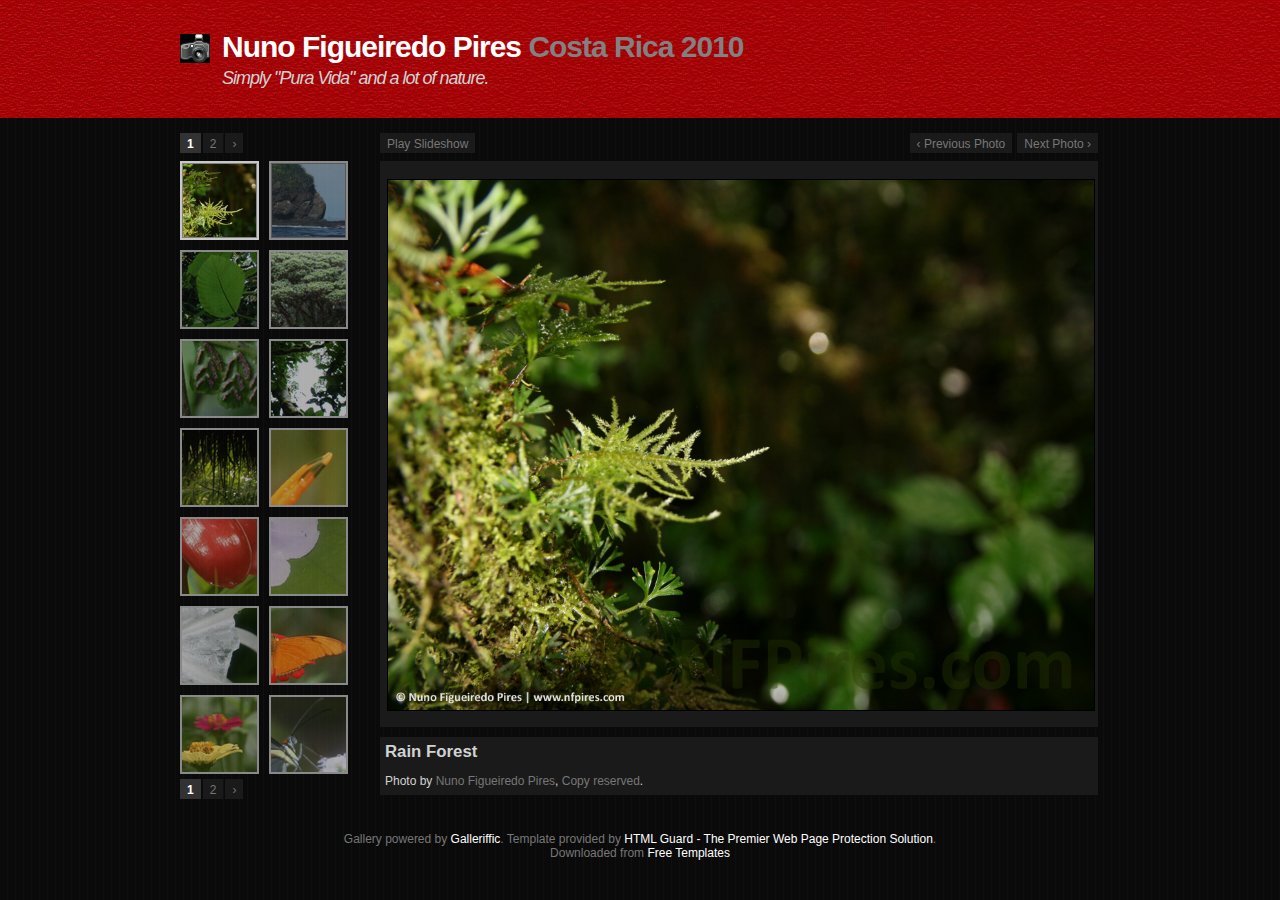
<file: Subsites/Fotogalery/CostaRica2010/index.html>
<!DOCTYPE html PUBLIC "-//W3C//DTD XHTML 1.0 Transitional//EN"
  "http://www.w3.org/TR/xhtml1/DTD/xhtml1-transitional.dtd">

<html xmlns="http://www.w3.org/1999/xhtml">
<head>
  <meta http-equiv="Content-type" content="text/html; charset=utf-8" />
  <title>NFPires.com - Costa Rica Foto Site</title>
  <link rel="stylesheet" href="../_css/style.css" type="text/css" />
  <script type="text/javascript" src="../_js/jquery-1.3.2.min.js"></script>
  <script type="text/javascript" src="../_js/jquery.galleriffic.js"></script>
  <script type="text/javascript" src="../_js/jquery.opacityrollover.js"></script>
  <!-- Display thumbnails only when JavaScript is disabled -->
  <script type="text/javascript"><!--
    document.write('<style type="text/css">.noscript { display: none; }</style>');
  --></script>
</head>

<body>

  <div id="header">
    <div class="page">
      <div id="header-text">
        <h1><a href="../../../projects.html">Nuno Figueiredo Pires</a>     Costa Rica 2010</h1>
        <h2>Simply &quot;Pura Vida&quot; and a lot of nature.</h2>
      </div>
    </div>
  </div>

  <div class="page">
    <div id="container">

      <div id="gallery" class="content">
        <div id="controls" class="controls"></div>
        <div class="slideshow-container">
          <div id="loading" class="loader"></div>
          <div id="slideshow" class="slideshow"></div>
        </div>
        <div id="caption" class="caption-container"></div>
      </div>

      <div id="thumbs" class="navigation">
        <ul class="thumbs noscript">

          <!-- Photo 01 -->
          <li>
            <a class="thumb" href="gallery-images/Costa_Rica_2010_001.png">
              <img src="gallery-images/thumbs/Costa_Rica_2010_001.png" alt="Rain Forest" />
            </a>
            <div class="caption">
              <div class="image-title">Rain Forest</div>
              <div class="image-desc">Photo by <a href="http://www.NFPires.com/" target="_blank">Nuno Figueiredo Pires</a>, <a href="#" target="_blank">Copy reserved</a>.</div>
            </div>
          </li>

          <!-- Photo 02 -->
          <li>
            <a class="thumb" href="gallery-images/Costa_Rica_2010_002.png">
              <img src="gallery-images/thumbs/Costa_Rica_2010_002.png" alt="Monkey Island" />
            </a>
            <div class="caption">
              <div class="image-title">Monkey Island</div>
              <div class="image-desc">Photo by <a href="http://www.NFPires.com/" target="_blank">Nuno Figueiredo Pires</a>, <a href="#" target="_blank">Copy reserved</a>.</div>
            </div>
          </li>
            <!-- Photo 03 -->
            <li>
                <a class="thumb" href="gallery-images/Costa_Rica_2010_003.png">
                    <img src="gallery-images/thumbs/Costa_Rica_2010_003.png" alt="Forest" />
                </a>
                <div class="caption">
                    <div class="image-title">Forest</div>
                    <div class="image-desc">Photo by <a href="http://www.NFPires.com/" target="_blank">Nuno Figueiredo Pires</a>, <a href="#" target="_blank">Copy reserved</a>.</div>
                </div>
            </li>
            <!-- Photo 04 -->
            <li>
                <a class="thumb" href="gallery-images/Costa_Rica_2010_004.png">
                    <img src="gallery-images/thumbs/Costa_Rica_2010_004.png" alt="Forest Roof" />
                </a>
                <div class="caption">
                    <div class="image-title">Forest Roof</div>
                    <div class="image-desc">Photo by <a href="http://www.NFPires.com/" target="_blank">Nuno Figueiredo Pires</a>, <a href="#" target="_blank">Copy reserved</a>.</div>
                </div>
            </li>
            <!-- Photo 05 -->
            <li>
                <a class="thumb" href="gallery-images/Costa_Rica_2010_005.png">
                    <img src="gallery-images/thumbs/Costa_Rica_2010_005.png" alt="Under Leaf" />
                </a>
                <div class="caption">
                    <div class="image-title">Under Leaf</div>
                    <div class="image-desc">Photo by <a href="http://www.NFPires.com/" target="_blank">Nuno Figueiredo Pires</a>, <a href="#" target="_blank">Copy reserved</a>.</div>
                </div>
            </li>
            <!-- Photo 06 -->
            <li>
                <a class="thumb" href="gallery-images/Costa_Rica_2010_006.png">
                    <img src="gallery-images/thumbs/Costa_Rica_2010_006.png" alt="Rain Forest" />
                </a>
                <div class="caption">
                    <div class="image-title">Rain Forest</div>
                    <div class="image-desc">Photo by <a href="http://www.NFPires.com/" target="_blank">Nuno Figueiredo Pires</a>, <a href="#" target="_blank">Copy reserved</a>.</div>
                </div>
            </li>
            <!-- Photo 07 -->
            <li>
                <a class="thumb" href="gallery-images/Costa_Rica_2010_007.png">
                    <img src="gallery-images/thumbs/Costa_Rica_2010_007.png" alt="Rain Forest" />
                </a>
                <div class="caption">
                    <div class="image-title">Rain Forest</div>
                    <div class="image-desc">Photo by <a href="http://www.NFPires.com/" target="_blank">Nuno Figueiredo Pires</a>, <a href="#" target="_blank">Copy reserved</a>.</div>
                </div>
            </li>
            <!-- Photo 08 -->
            <li>
                <a class="thumb" href="gallery-images/Costa_Rica_2010_008.png">
                    <img src="gallery-images/thumbs/Costa_Rica_2010_008.png" alt="Flower" />
                </a>
                <div class="caption">
                    <div class="image-title">Flower</div>
                    <div class="image-desc">Photo by <a href="http://www.NFPires.com/" target="_blank">Nuno Figueiredo Pires</a>, <a href="#" target="_blank">Copy reserved</a>.</div>
                </div>
            </li>
            <!-- Photo 09 -->
            <li>
                <a class="thumb" href="gallery-images/Costa_Rica_2010_009.png">
                    <img src="gallery-images/thumbs/Costa_Rica_2010_009.png" alt="Flower" />
                </a>
                <div class="caption">
                    <div class="image-title">Flower</div>
                    <div class="image-desc">Photo by <a href="http://www.NFPires.com/" target="_blank">Nuno Figueiredo Pires</a>, <a href="#" target="_blank">Copy reserved</a>.</div>
                </div>
            </li>
            <!-- Photo 10 -->
            <li>
                <a class="thumb" href="gallery-images/Costa_Rica_2010_010.png">
                    <img src="gallery-images/thumbs/Costa_Rica_2010_010.png" alt="Flower" />
                </a>
                <div class="caption">
                    <div class="image-title">Flower</div>
                    <div class="image-desc">Photo by <a href="http://www.NFPires.com/" target="_blank">Nuno Figueiredo Pires</a>, <a href="#" target="_blank">Copy reserved</a>.</div>
                </div>
            </li>
            <!-- Photo 11 -->
            <li>
                <a class="thumb" href="gallery-images/Costa_Rica_2010_011.png">
                    <img src="gallery-images/thumbs/Costa_Rica_2010_011.png" alt="White Flower" />
                </a>
                <div class="caption">
                    <div class="image-title">White Flower</div>
                    <div class="image-desc">Photo by <a href="http://www.NFPires.com/" target="_blank">Nuno Figueiredo Pires</a>, <a href="#" target="_blank">Copy reserved</a>.</div>
                </div>
            </li>
            <!-- Photo 12 -->
            <li>
                <a class="thumb" href="gallery-images/Costa_Rica_2010_012.png">
                    <img src="gallery-images/thumbs/Costa_Rica_2010_012.png" alt="Monkey Island" />
                </a>
                <div class="caption">
                    <div class="image-title">Orange</div>
                    <div class="image-desc">Photo by <a href="http://www.NFPires.com/" target="_blank">Nuno Figueiredo Pires</a>, <a href="#" target="_blank">Copy reserved</a>.</div>
                </div>
            </li>
            <!-- Photo 13 -->
            <li>
                <a class="thumb" href="gallery-images/Costa_Rica_2010_013.png">
                    <img src="gallery-images/thumbs/Costa_Rica_2010_013.png" alt="Monkey Island" />
                </a>
                <div class="caption">
                    <div class="image-title">Natural Garden</div>
                    <div class="image-desc">Photo by <a href="http://www.NFPires.com/" target="_blank">Nuno Figueiredo Pires</a>, <a href="#" target="_blank">Copy reserved</a>.</div>
                </div>
            </li>
            <!-- Photo 14 -->
            <li>
                <a class="thumb" href="gallery-images/Costa_Rica_2010_014.png">
                    <img src="gallery-images/thumbs/Costa_Rica_2010_014.png" alt="Monkey Island" />
                </a>
                <div class="caption">
                    <div class="image-title">Transparent Butterfly</div>
                    <div class="image-desc">Photo by <a href="http://www.NFPires.com/" target="_blank">Nuno Figueiredo Pires</a>, <a href="#" target="_blank">Copy reserved</a>.</div>
                </div>
            </li>
            <!-- Photo 15 -->
            <li>
                <a class="thumb" href="gallery-images/Costa_Rica_2010_015.png">
                    <img src="gallery-images/thumbs/Costa_Rica_2010_015.png" alt="Monkey Island" />
                </a>
                <div class="caption">
                    <div class="image-title">Black Butterfly</div>
                    <div class="image-desc">Photo by <a href="http://www.NFPires.com/" target="_blank">Nuno Figueiredo Pires</a>, <a href="#" target="_blank">Copy reserved</a>.</div>
                </div>
            </li>
            <!-- Photo 16 -->
            <li>
                <a class="thumb" href="gallery-images/Costa_Rica_2010_016.png">
                    <img src="gallery-images/thumbs/Costa_Rica_2010_016.png" alt="Monkey Island" />
                </a>
                <div class="caption">
                    <div class="image-title">Fat Flower</div>
                    <div class="image-desc">Photo by <a href="http://www.NFPires.com/" target="_blank">Nuno Figueiredo Pires</a>, <a href="#" target="_blank">Copy reserved</a>.</div>
                </div>
            </li>
            <!-- Photo 17 -->
            <li>
                <a class="thumb" href="gallery-images/Costa_Rica_2010_017.png">
                    <img src="gallery-images/thumbs/Costa_Rica_2010_017.png" alt="Monkey Island" />
                </a>
                <div class="caption">
                    <div class="image-title">Stange Flowers</div>
                    <div class="image-desc">Photo by <a href="http://www.NFPires.com/" target="_blank">Nuno Figueiredo Pires</a>, <a href="#" target="_blank">Copy reserved</a>.</div>
                </div>
            </li>
            <!-- Photo 18 -->
            <li>
                <a class="thumb" href="gallery-images/Costa_Rica_2010_018.png">
                    <img src="gallery-images/thumbs/Costa_Rica_2010_018.png" alt="Monkey Island" />
                </a>
                <div class="caption">
                    <div class="image-title">Leafs</div>
                    <div class="image-desc">Photo by <a href="http://www.NFPires.com/" target="_blank">Nuno Figueiredo Pires</a>, <a href="#" target="_blank">Copy reserved</a>.</div>
                </div>
            </li>
            <!-- Photo 19 -->
            <li>
                <a class="thumb" href="gallery-images/Costa_Rica_2010_019.png">
                    <img src="gallery-images/thumbs/Costa_Rica_2010_019.png" alt="Monkey Island" />
                </a>
                <div class="caption">
                    <div class="image-title">Butterfly in the Garden</div>
                    <div class="image-desc">Photo by <a href="http://www.NFPires.com/" target="_blank">Nuno Figueiredo Pires</a>, <a href="#" target="_blank">Copy reserved</a>.</div>
                </div>
            </li>
            <!-- Photo 20 -->
            <li>
                <a class="thumb" href="gallery-images/Costa_Rica_2010_020.png">
                    <img src="gallery-images/thumbs/Costa_Rica_2010_020.png" alt="Monkey Island" />
                </a>
                <div class="caption">
                    <div class="image-title">Orange Flower</div>
                    <div class="image-desc">Photo by <a href="http://www.NFPires.com/" target="_blank">Nuno Figueiredo Pires</a>, <a href="#" target="_blank">Copy reserved</a>.</div>
                </div>
            </li>
            <!-- Photo 21 -->
            <li>
                <a class="thumb" href="gallery-images/Costa_Rica_2010_021.png">
                    <img src="gallery-images/thumbs/Costa_Rica_2010_021.png" alt="Monkey Island" />
                </a>
                <div class="caption">
                    <div class="image-title">Red Flower</div>
                    <div class="image-desc">Photo by <a href="http://www.NFPires.com/" target="_blank">Nuno Figueiredo Pires</a>, <a href="#" target="_blank">Copy reserved</a>.</div>
                </div>
            </li>
            <!-- Photo 22 -->
            <li>
                <a class="thumb" href="gallery-images/Costa_Rica_2010_022.png">
                    <img src="gallery-images/thumbs/Costa_Rica_2010_022.png" alt="Monkey Island" />
                </a>
                <div class="caption">
                    <div class="image-title">Rain Drops</div>
                    <div class="image-desc">Photo by <a href="http://www.NFPires.com/" target="_blank">Nuno Figueiredo Pires</a>, <a href="#" target="_blank">Copy reserved</a>.</div>
                </div>
            </li>
            <!-- Photo 23 -->
            <li>
                <a class="thumb" href="gallery-images/Costa_Rica_2010_023.png">
                    <img src="gallery-images/thumbs/Costa_Rica_2010_023.png" alt="Monkey Island" />
                </a>
                <div class="caption">
                    <div class="image-title">Garden</div>
                    <div class="image-desc">Photo by <a href="http://www.NFPires.com/" target="_blank">Nuno Figueiredo Pires</a>, <a href="#" target="_blank">Copy reserved</a>.</div>
                </div>
            </li>
            <!-- Photo 24 -->
            <li>
                <a class="thumb" href="gallery-images/Costa_Rica_2010_024.png">
                    <img src="gallery-images/thumbs/Costa_Rica_2010_024.png" alt="" />
                </a>
                <div class="caption">
                    <div class="image-title">Bernardo's Frog'</div>
                    <div class="image-desc">Photo by <a href="http://www.NFPires.com/" target="_blank">Nuno Figueiredo Pires</a>, <a href="#" target="_blank">Copy reserved</a>.</div>
                </div>
            </li>
            <!-- Photo 25 -->
            <li>
                <a class="thumb" href="gallery-images/Costa_Rica_2010_025.png">
                    <img src="gallery-images/thumbs/Costa_Rica_2010_025.png" alt="" />
                </a>
                <div class="caption">
                    <div class="image-title">Rain Forest</div>
                    <div class="image-desc">Photo by <a href="http://www.NFPires.com/" target="_blank">Nuno Figueiredo Pires</a>, <a href="#" target="_blank">Copy reserved</a>.</div>
                </div>
            </li>
            <!-- Photo 26 -->
            <li>
                <a class="thumb" href="gallery-images/Costa_Rica_2010_026.png">
                    <img src="gallery-images/thumbs/Costa_Rica_2010_026.png" alt="" />
                </a>
                <div class="caption">
                    <div class="image-title">Bridges ober the forest roof</div>
                    <div class="image-desc">Photo by <a href="http://www.NFPires.com/" target="_blank">Nuno Figueiredo Pires</a>, <a href="#" target="_blank">Copy reserved</a>.</div>
                </div>
            </li>
            <!-- Photo 27 -->
            <li>
                <a class="thumb" href="gallery-images/Costa_Rica_2010_027.png">
                    <img src="gallery-images/thumbs/Costa_Rica_2010_027.png" alt="" />
                </a>
                <div class="caption">
                    <div class="image-title">Colibri</div>
                    <div class="image-desc">Photo by <a href="http://www.NFPires.com/" target="_blank">Nuno Figueiredo Pires</a>, <a href="#" target="_blank">Copy reserved</a>.</div>
                </div>
            </li>

        </ul>
      </div>

      <div style="clear: both;"></div>
    </div>
  </div>

  <!-- Please do not remove the following credits. -->
  <div id="footer">
    Gallery powered by <a href="http://www.twospy.com/galleriffic/" target="_blank">Galleriffic</a>.
    Template provided by <a href="http://www.htmlguard.com/" title="Web Page Protection" target="_blank">HTML Guard - The Premier Web Page Protection Solution</a>.<br/>
    Downloaded from <a href="http://www.mytemplatez.com">Free Templates</a>
  </div>

  <!-- "Advanced Galleriffic Gallery" JavaScript code -->
  <!-- See http://www.twospy.com/galleriffic/ for more info. -->
  <script type="text/javascript"><!--
    jQuery(document).ready(function($) {
      // Only apply these styles when JavaScript is enabled
      $('div.navigation').css({'width' : '185px', 'float' : 'left'});
      $('div.content').css('display', 'block');

      // Initially set opacity on thumbs and add additional styling for hover
      // effect on thumbs
      var onMouseOutOpacity = 0.67;
      $('#thumbs ul.thumbs li').opacityrollover({
        mouseOutOpacity:   onMouseOutOpacity,
        mouseOverOpacity:  1.0,
        fadeSpeed:         'fast',
        exemptionSelector: '.selected'
      });

      // Initialize Advanced Galleriffic Gallery
      var gallery = $('#thumbs').galleriffic({
        delay:                     2500,
        numThumbs:                 14,
        preloadAhead:              10,
        enableTopPager:            true,
        enableBottomPager:         true,
        maxPagesToShow:            7,
        imageContainerSel:         '#slideshow',
        controlsContainerSel:      '#controls',
        captionContainerSel:       '#caption',
        loadingContainerSel:       '#loading',
        renderSSControls:          true,
        renderNavControls:         true,
        playLinkText:              'Play Slideshow',
        pauseLinkText:             'Pause Slideshow',
        prevLinkText:              '&lsaquo; Previous Photo',
        nextLinkText:              'Next Photo &rsaquo;',
        nextPageLinkText:          '&rsaquo;',
        prevPageLinkText:          '&lsaquo;',
        enableHistory:             false,
        autoStart:                 false,
        syncTransitions:           true,
        defaultTransitionDuration: 900,
        onSlideChange:             function(prevIndex, nextIndex) {
          // 'this' refers to the gallery, which is an extension of $('#thumbs')
          this.find('ul.thumbs').children()
            .eq(prevIndex).fadeTo('fast', onMouseOutOpacity).end()
            .eq(nextIndex).fadeTo('fast', 1.0);
        },
        onPageTransitionOut:       function(callback) {
          this.fadeTo('fast', 0.0, callback);
        },
        onPageTransitionIn:        function() {
          this.fadeTo('fast', 1.0);
        }
      });
    });
  --></script>

</body>
</html>
</file>
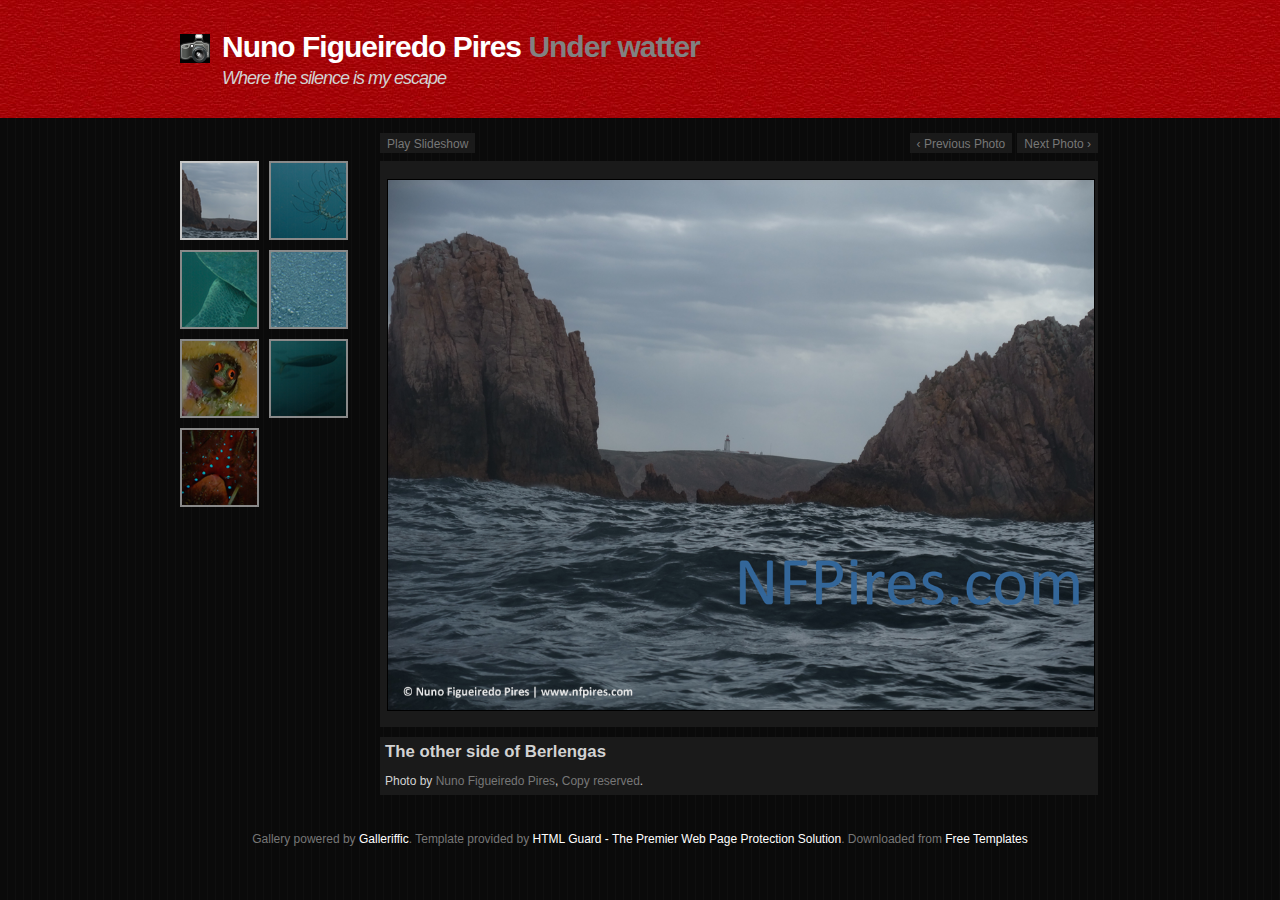
<file: Subsites/Fotogalery/Dive/index.html>
<!DOCTYPE html PUBLIC "-//W3C//DTD XHTML 1.0 Transitional//EN"
  "http://www.w3.org/TR/xhtml1/DTD/xhtml1-transitional.dtd">

<html xmlns="http://www.w3.org/1999/xhtml">
<head>
    <meta http-equiv="Content-type" content="text/html; charset=utf-8" />
    <title>NFPires.com - Scuba Dive Foto Site</title>
    <link rel="stylesheet" href="../_css/style.css" type="text/css" />
    <script type="text/javascript" src="../_js/jquery-1.3.2.min.js"></script>
    <script type="text/javascript" src="../_js/jquery.galleriffic.js"></script>
    <script type="text/javascript" src="../_js/jquery.opacityrollover.js"></script>
    <!-- Display thumbnails only when JavaScript is disabled -->
    <script type="text/javascript"><!--
        document.write('<style type="text/css">.noscript { display: none; }</style>');
        --></script>
</head>

<body>

  <div id="header">
    <div class="page">
      <div id="header-text">
        <h1><a href="../../../projects.html">Nuno Figueiredo Pires</a>     Under watter</h1>
        <h2>Where the silence is my escape</h2>
      </div>
    </div>
  </div>

  <div class="page">
    <div id="container">

      <div id="gallery" class="content">
        <div id="controls" class="controls"></div>
        <div class="slideshow-container">
          <div id="loading" class="loader"></div>
          <div id="slideshow" class="slideshow"></div>
        </div>
        <div id="caption" class="caption-container"></div>
      </div>

      <div id="thumbs" class="navigation">
        <ul class="thumbs noscript">

          <!-- Photo 01 -->
          <li>
            <a class="thumb" href="gallery-images/Dive_001_2011-08-20.png">
              <img src="gallery-images/thumbs/Dive_001_2011-08-20.png" alt="Brelengas" />
            </a>
            <div class="caption">
              <div class="image-title">The other side of Berlengas</div>
                <div class="image-desc">Photo by <a href="http://www.NFPires.com/" target="_blank">Nuno Figueiredo Pires</a>, <a href="#" target="_blank">Copy reserved</a>.</div>
            </div>
          </li>

          <!-- Photo 02 -->
            <li>
                <a class="thumb" href="gallery-images/Dive_002.png">
                    <img src="gallery-images/thumbs/Dive_002.png" alt="Lost" />
                </a>
                <div class="caption">
                    <div class="image-title">Lost</div>
                    <div class="image-desc">Photo by <a href="http://www.NFPires.com/" target="_blank">Nuno Figueiredo Pires</a>, <a href="#" target="_blank">Copy reserved</a>.</div>
                </div>
            </li>

            <!-- Photo 03 -->
            <li>
                <a class="thumb" href="gallery-images/Dive_003.png">
                    <img src="gallery-images/thumbs/Dive_003.png" alt="On my way" />
                </a>
                <div class="caption">
                    <div class="image-title">On my way</div>
                    <div class="image-desc">Photo by <a href="http://www.NFPires.com/" target="_blank">Nuno Figueiredo Pires</a>, <a href="#" target="_blank">Copy reserved</a>.</div>
                </div>
            </li>
            <!-- Photo 04 -->
            <li>
                <a class="thumb" href="gallery-images/Dive_004.png">
                    <img src="gallery-images/thumbs/Dive_004.png" alt="" />
                </a>
                <div class="caption">
                    <div class="image-title">Bubbles</div>
                    <div class="image-desc">Photo by <a href="http://www.NFPires.com/" target="_blank">Nuno Figueiredo Pires</a>, <a href="#" target="_blank">Copy reserved</a>.</div>
                </div>
            </li>
            <!-- Photo 05 -->
            <li>
                <a class="thumb" href="gallery-images/Dive_005.png">
                    <img src="gallery-images/thumbs/Dive_005.png" alt="" />
                </a>
                <div class="caption">
                    <div class="image-title">Hello!!</div>
                    <div class="image-desc">Photo by <a href="http://www.NFPires.com/" target="_blank">Nuno Figueiredo Pires</a>, <a href="#" target="_blank">Copy reserved</a>.</div>
                </div>
            </li>
            <!-- Photo 06 -->
            <li>
                <a class="thumb" href="gallery-images/Dive_006.png">
                    <img src="gallery-images/thumbs/Dive_006.png" alt="" />
                </a>
                <div class="caption">
                    <div class="image-title">Coming up</div>
                    <div class="image-desc">Photo by <a href="http://www.NFPires.com/" target="_blank">Nuno Figueiredo Pires</a>, <a href="#" target="_blank">Copy reserved</a>.</div>
                </div>
            </li>
            <!-- Photo 07 -->
            <li>
                <a class="thumb" href="gallery-images/Dive_007.png">
                    <img src="gallery-images/thumbs/Dive_007.png" alt="" />
                </a>
                <div class="caption">
                    <div class="image-title">well protected</div>
                    <div class="image-desc">Photo by <a href="http://www.NFPires.com/" target="_blank">Nuno Figueiredo Pires</a>, <a href="#" target="_blank">Copy reserved</a>.</div>
                </div>
            </li>
            
            
            
            
            

        </ul>
      </div>

      <div style="clear: both;"></div>
    </div>
  </div>

  <!-- Please do not remove the following credits. -->
  <div id="footer">
    Gallery powered by <a href="http://www.twospy.com/galleriffic/" target="_blank">Galleriffic</a>.
    Template provided by <a href="http://www.htmlguard.com/" title="Web Page Protection" target="_blank">HTML Guard - The Premier Web Page Protection Solution</a>.
    Downloaded from <a href="http://www.mytemplatez.com">Free Templates</a>
  </div>

  <!-- "Advanced Galleriffic Gallery" JavaScript code -->
  <!-- See http://www.twospy.com/galleriffic/ for more info. -->
  <script type="text/javascript"><!--
    jQuery(document).ready(function($) {
      // Only apply these styles when JavaScript is enabled
      $('div.navigation').css({'width' : '185px', 'float' : 'left'});
      $('div.content').css('display', 'block');

      // Initially set opacity on thumbs and add additional styling for hover
      // effect on thumbs
      var onMouseOutOpacity = 0.67;
      $('#thumbs ul.thumbs li').opacityrollover({
        mouseOutOpacity:   onMouseOutOpacity,
        mouseOverOpacity:  1.0,
        fadeSpeed:         'fast',
        exemptionSelector: '.selected'
      });

      // Initialize Advanced Galleriffic Gallery
      var gallery = $('#thumbs').galleriffic({
        delay:                     2500,
        numThumbs:                 14,
        preloadAhead:              10,
        enableTopPager:            true,
        enableBottomPager:         true,
        maxPagesToShow:            7,
        imageContainerSel:         '#slideshow',
        controlsContainerSel:      '#controls',
        captionContainerSel:       '#caption',
        loadingContainerSel:       '#loading',
        renderSSControls:          true,
        renderNavControls:         true,
        playLinkText:              'Play Slideshow',
        pauseLinkText:             'Pause Slideshow',
        prevLinkText:              '&lsaquo; Previous Photo',
        nextLinkText:              'Next Photo &rsaquo;',
        nextPageLinkText:          '&rsaquo;',
        prevPageLinkText:          '&lsaquo;',
        enableHistory:             false,
        autoStart:                 false,
        syncTransitions:           true,
        defaultTransitionDuration: 900,
        onSlideChange:             function(prevIndex, nextIndex) {
          // 'this' refers to the gallery, which is an extension of $('#thumbs')
          this.find('ul.thumbs').children()
            .eq(prevIndex).fadeTo('fast', onMouseOutOpacity).end()
            .eq(nextIndex).fadeTo('fast', 1.0);
        },
        onPageTransitionOut:       function(callback) {
          this.fadeTo('fast', 0.0, callback);
        },
        onPageTransitionIn:        function() {
          this.fadeTo('fast', 1.0);
        }
      });
    });
  --></script>

</body>
</html>
</file>
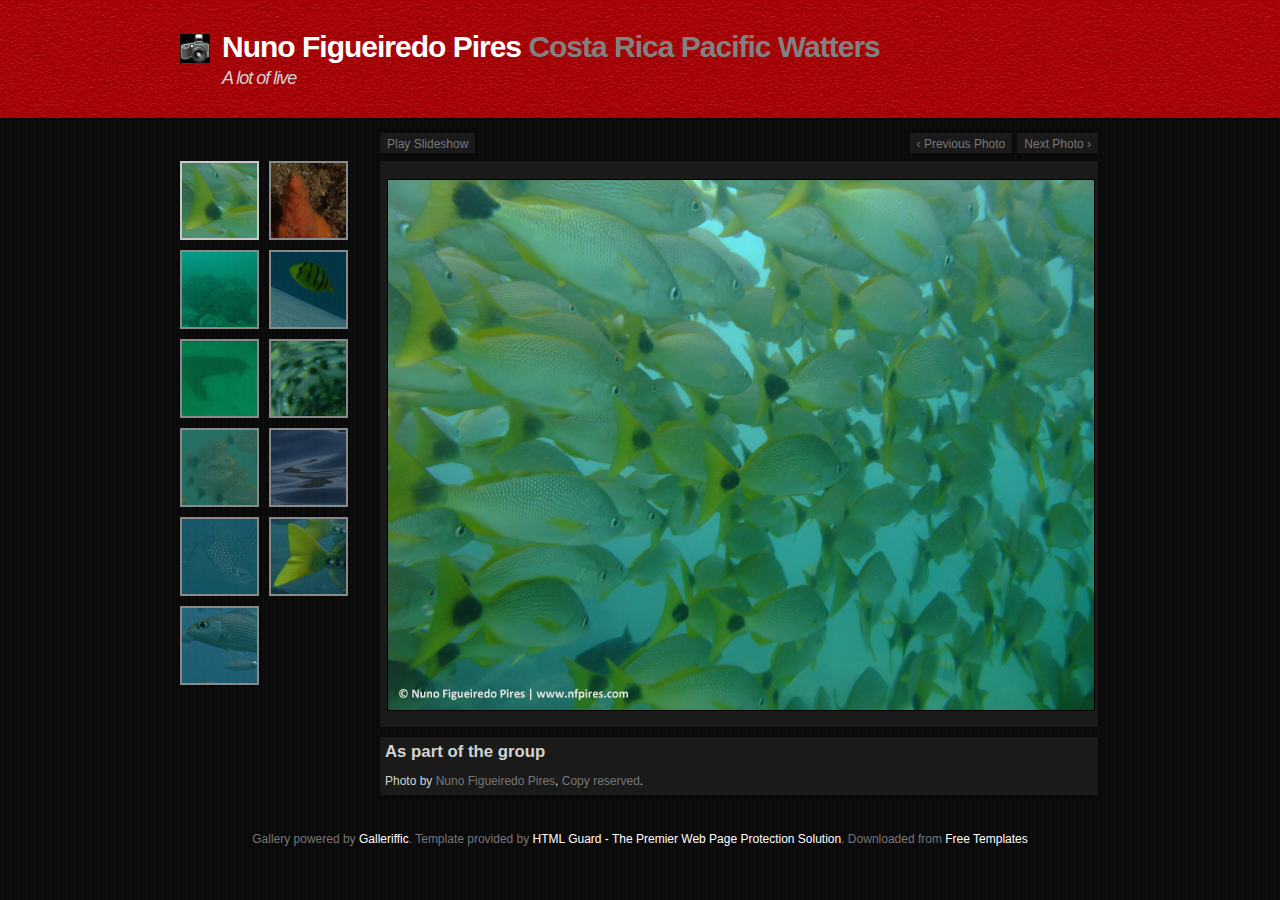
<file: Subsites/Fotogalery/DiveCostaRica/index.html>
<!DOCTYPE html PUBLIC "-//W3C//DTD XHTML 1.0 Transitional//EN"
  "http://www.w3.org/TR/xhtml1/DTD/xhtml1-transitional.dtd">

<html xmlns="http://www.w3.org/1999/xhtml">
<head>
    <meta http-equiv="Content-type" content="text/html; charset=utf-8" />
    <title>NFPires.com - Costa Rica Dive Foto Site</title>
    <link rel="stylesheet" href="../_css/style.css" type="text/css" />
    <script type="text/javascript" src="../_js/jquery-1.3.2.min.js"></script>
    <script type="text/javascript" src="../_js/jquery.galleriffic.js"></script>
    <script type="text/javascript" src="../_js/jquery.opacityrollover.js"></script>
    <!-- Display thumbnails only when JavaScript is disabled -->
    <script type="text/javascript"><!--
        document.write('<style type="text/css">.noscript { display: none; }</style>');
        --></script>
</head>

<body>

  <div id="header">
    <div class="page">
      <div id="header-text">
        <h1><a href="../../../projects.html">Nuno Figueiredo Pires</a>     Costa Rica Pacific Watters</h1>
        <h2>A lot of live</h2>
      </div>
    </div>
  </div>

  <div class="page">
    <div id="container">

      <div id="gallery" class="content">
        <div id="controls" class="controls"></div>
        <div class="slideshow-container">
          <div id="loading" class="loader"></div>
          <div id="slideshow" class="slideshow"></div>
        </div>
        <div id="caption" class="caption-container"></div>
      </div>

      <div id="thumbs" class="navigation">
        <ul class="thumbs noscript">

          <!-- Photo 01 -->
          <li>
            <a class="thumb" href="gallery-images/DiveCostaRica_001.png">
              <img src="gallery-images/thumbs/DiveCostaRica_001.png" alt="" />
            </a>
            <div class="caption">
              <div class="image-title">As part of the group</div>
                <div class="image-desc">Photo by <a href="http://www.NFPires.com/" target="_blank">Nuno Figueiredo Pires</a>, <a href="#" target="_blank">Copy reserved</a>.</div>
            </div>
          </li>
            <!-- Photo 02 -->
            <li>
                <a class="thumb" href="gallery-images/DiveCostaRica_002.png">
                    <img src="gallery-images/thumbs/DiveCostaRica_002.png" alt="" />
                </a>
                <div class="caption">
                    <div class="image-title">Orange</div>
                    <div class="image-desc">Photo by <a href="http://www.NFPires.com/" target="_blank">Nuno Figueiredo Pires</a>, <a href="#" target="_blank">Copy reserved</a>.</div>
                </div>
            </li>
            <!-- Photo 03 -->
            <li>
                <a class="thumb" href="gallery-images/DiveCostaRica_003.png">
                    <img src="gallery-images/thumbs/DiveCostaRica_003.png" alt="" />
                </a>
                <div class="caption">
                    <div class="image-title">When I remember her...</div>
                    <div class="image-desc">Photo by <a href="http://www.NFPires.com/" target="_blank">Nuno Figueiredo Pires</a>, <a href="#" target="_blank">Copy reserved</a>.</div>
                </div>
            </li>
            <!-- Photo 04 -->
            <li>
                <a class="thumb" href="gallery-images/DiveCostaRica_004.png">
                    <img src="gallery-images/thumbs/DiveCostaRica_004.png" alt="" />
                </a>
                <div class="caption">
                    <div class="image-title">Buddies</div>
                    <div class="image-desc">Photo by <a href="http://www.NFPires.com/" target="_blank">Nuno Figueiredo Pires</a>, <a href="#" target="_blank">Copy reserved</a>.</div>
                </div>
            </li>
            <!-- Photo 05 -->
            <li>
                <a class="thumb" href="gallery-images/DiveCostaRica_005.png">
                    <img src="gallery-images/thumbs/DiveCostaRica_005.png" alt="" />
                </a>
                <div class="caption">
                    <div class="image-title">Sharks</div>
                    <div class="image-desc">Photo by <a href="http://www.NFPires.com/" target="_blank">Nuno Figueiredo Pires</a>, <a href="#" target="_blank">Copy reserved</a>.</div>
                </div>
            </li>
            <!-- Photo 06 -->
            <li>
                <a class="thumb" href="gallery-images/DiveCostaRica_006.png">
                    <img src="gallery-images/thumbs/DiveCostaRica_006.png" alt="" />
                </a>
                <div class="caption">
                    <div class="image-title">So sweet</div>
                    <div class="image-desc">Photo by <a href="http://www.NFPires.com/" target="_blank">Nuno Figueiredo Pires</a>, <a href="#" target="_blank">Copy reserved</a>.</div>
                </div>
            </li>
            <!-- Photo 07 -->
            <li>
                <a class="thumb" href="gallery-images/DiveCostaRica_007.png">
                    <img src="gallery-images/thumbs/DiveCostaRica_007.png" alt="" />
                </a>
                <div class="caption">
                    <div class="image-title">Join the group</div>
                    <div class="image-desc">Photo by <a href="http://www.NFPires.com/" target="_blank">Nuno Figueiredo Pires</a>, <a href="#" target="_blank">Copy reserved</a>.</div>
                </div>
            </li>
            <!-- Photo 08 -->
            <li>
                <a class="thumb" href="gallery-images/DiveCostaRica_008.png">
                    <img src="gallery-images/thumbs/DiveCostaRica_008.png" alt="" />
                </a>
                <div class="caption">
                    <div class="image-title">Mono Spot</div>
                    <div class="image-desc">Photo by <a href="http://www.NFPires.com/" target="_blank">Nuno Figueiredo Pires</a>, <a href="#" target="_blank">Copy reserved</a>.</div>
                </div>
            </li>
            <!-- Photo 09 -->
            <li>
                <a class="thumb" href="gallery-images/DiveCostaRica_009.png">
                    <img src="gallery-images/thumbs/DiveCostaRica_009.png" alt="" />
                </a>
                <div class="caption">
                    <div class="image-title">Fly in the watter</div>
                    <div class="image-desc">Photo by <a href="http://www.NFPires.com/" target="_blank">Nuno Figueiredo Pires</a>, <a href="#" target="_blank">Copy reserved</a>.</div>
                </div>
            </li>
            <!-- Photo 10 -->
            <li>
                <a class="thumb" href="gallery-images/DiveCostaRica_010.png">
                    <img src="gallery-images/thumbs/DiveCostaRica_010.png" alt="" />
                </a>
                <div class="caption">
                    <div class="image-title">Where is the party</div>
                    <div class="image-desc">Photo by <a href="http://www.NFPires.com/" target="_blank">Nuno Figueiredo Pires</a>, <a href="#" target="_blank">Copy reserved</a>.</div>
                </div>
            </li>
            <!-- Photo 11 -->
            <li>
                <a class="thumb" href="gallery-images/DiveCostaRica_011.png">
                    <img src="gallery-images/thumbs/DiveCostaRica_011.png" alt="" />
                </a>
                <div class="caption">
                    <div class="image-title">Group</div>
                    <div class="image-desc">Photo by <a href="http://www.NFPires.com/" target="_blank">Nuno Figueiredo Pires</a>, <a href="#" target="_blank">Copy reserved</a>.</div>
                </div>
            </li>
            
            
            
            
        </ul>
      </div>

      <div style="clear: both;"></div>
    </div>
  </div>

  <!-- Please do not remove the following credits. -->
  <div id="footer">
    Gallery powered by <a href="http://www.twospy.com/galleriffic/" target="_blank">Galleriffic</a>.
    Template provided by <a href="http://www.htmlguard.com/" title="Web Page Protection" target="_blank">HTML Guard - The Premier Web Page Protection Solution</a>.
    Downloaded from <a href="http://www.mytemplatez.com">Free Templates</a>
  </div>

  <!-- "Advanced Galleriffic Gallery" JavaScript code -->
  <!-- See http://www.twospy.com/galleriffic/ for more info. -->
  <script type="text/javascript"><!--
    jQuery(document).ready(function($) {
      // Only apply these styles when JavaScript is enabled
      $('div.navigation').css({'width' : '185px', 'float' : 'left'});
      $('div.content').css('display', 'block');

      // Initially set opacity on thumbs and add additional styling for hover
      // effect on thumbs
      var onMouseOutOpacity = 0.67;
      $('#thumbs ul.thumbs li').opacityrollover({
        mouseOutOpacity:   onMouseOutOpacity,
        mouseOverOpacity:  1.0,
        fadeSpeed:         'fast',
        exemptionSelector: '.selected'
      });

      // Initialize Advanced Galleriffic Gallery
      var gallery = $('#thumbs').galleriffic({
        delay:                     2500,
        numThumbs:                 14,
        preloadAhead:              10,
        enableTopPager:            true,
        enableBottomPager:         true,
        maxPagesToShow:            7,
        imageContainerSel:         '#slideshow',
        controlsContainerSel:      '#controls',
        captionContainerSel:       '#caption',
        loadingContainerSel:       '#loading',
        renderSSControls:          true,
        renderNavControls:         true,
        playLinkText:              'Play Slideshow',
        pauseLinkText:             'Pause Slideshow',
        prevLinkText:              '&lsaquo; Previous Photo',
        nextLinkText:              'Next Photo &rsaquo;',
        nextPageLinkText:          '&rsaquo;',
        prevPageLinkText:          '&lsaquo;',
        enableHistory:             false,
        autoStart:                 false,
        syncTransitions:           true,
        defaultTransitionDuration: 900,
        onSlideChange:             function(prevIndex, nextIndex) {
          // 'this' refers to the gallery, which is an extension of $('#thumbs')
          this.find('ul.thumbs').children()
            .eq(prevIndex).fadeTo('fast', onMouseOutOpacity).end()
            .eq(nextIndex).fadeTo('fast', 1.0);
        },
        onPageTransitionOut:       function(callback) {
          this.fadeTo('fast', 0.0, callback);
        },
        onPageTransitionIn:        function() {
          this.fadeTo('fast', 1.0);
        }
      });
    });
  --></script>

</body>
</html>
</file>
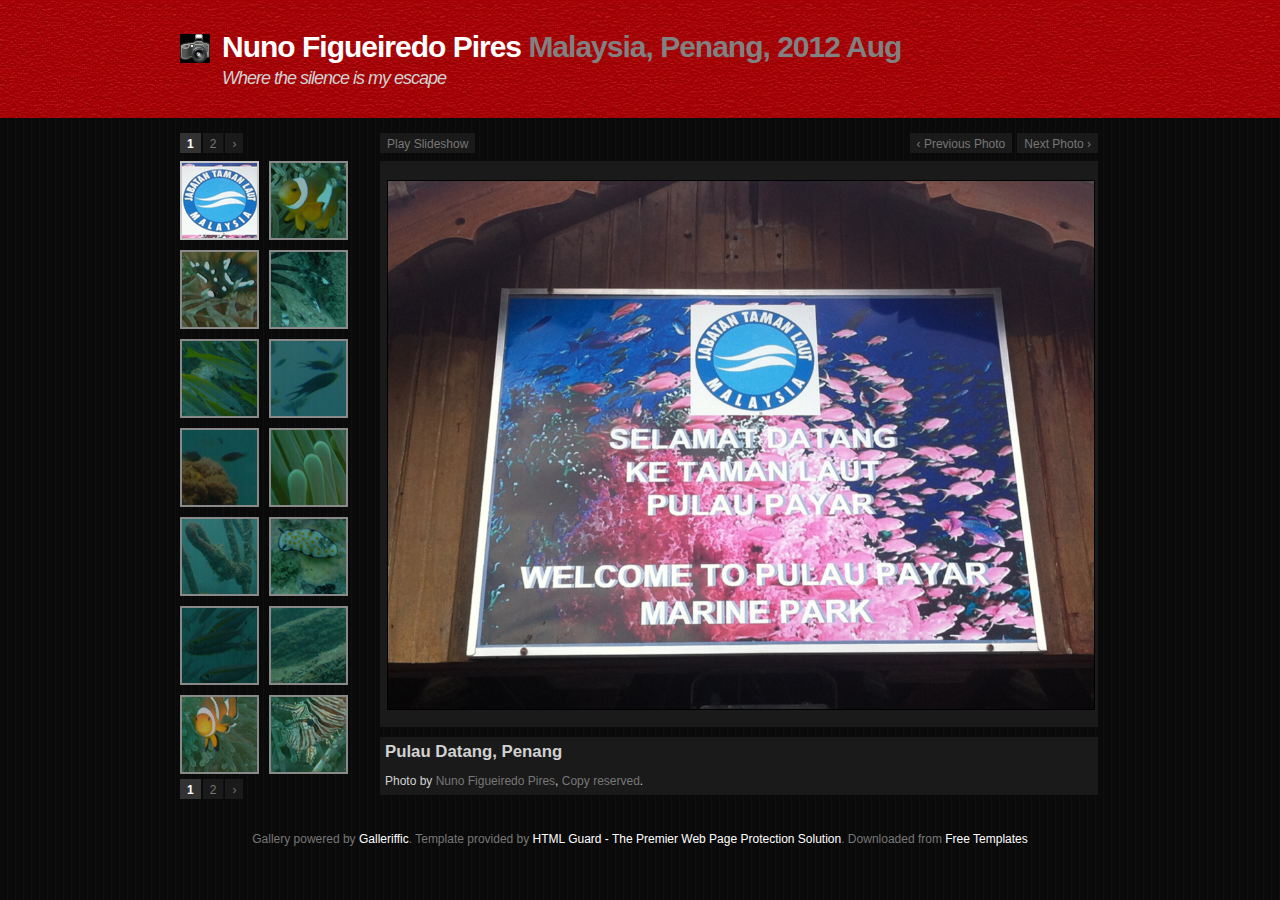
<file: Subsites/Fotogalery/DiveMalasia/index.html>
<!DOCTYPE html PUBLIC "-//W3C//DTD XHTML 1.0 Transitional//EN"
  "http://www.w3.org/TR/xhtml1/DTD/xhtml1-transitional.dtd">

<html xmlns="http://www.w3.org/1999/xhtml">
<head>
  <meta http-equiv="Content-type" content="text/html; charset=utf-8" />
  <title>NFPires.com - Scuba Dive Foto Site</title>
  <link rel="stylesheet" href="../_css/style.css" type="text/css" />
  <script type="text/javascript" src="../_js/jquery-1.3.2.min.js"></script>
  <script type="text/javascript" src="../_js/jquery.galleriffic.js"></script>
  <script type="text/javascript" src="../_js/jquery.opacityrollover.js"></script>
  <!-- Display thumbnails only when JavaScript is disabled -->
  <script type="text/javascript"><!--
    document.write('<style type="text/css">.noscript { display: none; }</style>');
  --></script>
</head>

<body>

  <div id="header">
    <div class="page">
      <div id="header-text">
        <h1><a href="../../../projects.html">Nuno Figueiredo Pires</a>     Malaysia, Penang, 2012 Aug</h1>
        <h2>Where the silence is my escape</h2>
      </div>
    </div>
  </div>

  <div class="page">
    <div id="container">

      <div id="gallery" class="content">
        <div id="controls" class="controls"></div>
        <div class="slideshow-container">
          <div id="loading" class="loader"></div>
          <div id="slideshow" class="slideshow"></div>
        </div>
        <div id="caption" class="caption-container"></div>
      </div>

      <div id="thumbs" class="navigation">
        <ul class="thumbs noscript">

          <!-- Photo 01 -->
          <li>
            <a class="thumb" href="gallery-images/DiveMalasia_001.png">
              <img src="gallery-images/thumbs/DiveMalasia_001.png" alt="Pulau Datang, Penang" />
            </a>
            <div class="caption">
              <div class="image-title">Pulau Datang, Penang</div>
              <div class="image-desc">Photo by <a href="http://www.NFPires.com/" target="_blank">Nuno Figueiredo Pires</a>, <a href="#" target="_blank">Copy reserved</a>.</div>
            </div>
          </li>
            <!-- Photo 02 -->
            <li>
                <a class="thumb" href="gallery-images/DiveMalasia_002.png">
                    <img src="gallery-images/thumbs/DiveMalasia_002.png" alt="Clown Fish" />
                </a>
                <div class="caption">
                    <div class="image-title">Clown Fish</div>
                    <div class="image-desc">Photo by <a href="http://www.NFPires.com/" target="_blank">Nuno Figueiredo Pires</a>, <a href="#" target="_blank">Copy reserved</a>.</div>
                </div>
            </li>
            <!-- Photo 03 -->
            <li>
                <a class="thumb" href="gallery-images/DiveMalasia_003.png">
                    <img src="gallery-images/thumbs/DiveMalasia_003.png" alt="Young Dragon" />
                </a>
                <div class="caption">
                    <div class="image-title">Young Dragon</div>
                    <div class="image-desc">Photo by <a href="http://www.NFPires.com/" target="_blank">Nuno Figueiredo Pires</a>, <a href="#" target="_blank">Copy reserved</a>.</div>
                </div>
            </li>
            <!-- Photo 04 -->
            <li>
                <a class="thumb" href="gallery-images/DiveMalasia_004.png">
                    <img src="gallery-images/thumbs/DiveMalasia_004.png" alt="Black Dragon" />
                </a>
                <div class="caption">
                    <div class="image-title">Black Dragon</div>
                    <div class="image-desc">Photo by <a href="http://www.NFPires.com/" target="_blank">Nuno Figueiredo Pires</a>, <a href="#" target="_blank">Copy reserved</a>.</div>
                </div>
            </li>
            <!-- Photo 05 -->
            <li>
                <a class="thumb" href="gallery-images/DiveMalasia_005.png">
                    <img src="gallery-images/thumbs/DiveMalasia_005.png" alt="All together" />
                </a>
                <div class="caption">
                    <div class="image-title">All together</div>
                    <div class="image-desc">Photo by <a href="http://www.NFPires.com/" target="_blank">Nuno Figueiredo Pires</a>, <a href="#" target="_blank">Copy reserved</a>.</div>
                </div>
            </li>
            <!-- Photo 06 -->
            <li>
                <a class="thumb" href="gallery-images/DiveMalasia_006.png">
                    <img src="gallery-images/thumbs/DiveMalasia_006.png" alt="First Class View" />
                </a>
                <div class="caption">
                    <div class="image-title">First Class View</div>
                    <div class="image-desc">Photo by <a href="http://www.NFPires.com/" target="_blank">Nuno Figueiredo Pires</a>, <a href="#" target="_blank">Copy reserved</a>.</div>
                </div>
            </li>
            <!-- Photo 07 -->
            <li>
                <a class="thumb" href="gallery-images/DiveMalasia_007.png">
                    <img src="gallery-images/thumbs/DiveMalasia_007.png" alt="Croud" />
                </a>
                <div class="caption">
                    <div class="image-title">Croud</div>
                    <div class="image-desc">Photo by <a href="http://www.NFPires.com/" target="_blank">Nuno Figueiredo Pires</a>, <a href="#" target="_blank">Copy reserved</a>.</div>
                </div>
            </li>
            <!-- Photo 08 -->
            <li>
                <a class="thumb" href="gallery-images/DiveMalasia_008.png">
                    <img src="gallery-images/thumbs/DiveMalasia_008.png" alt="Shelter" />
                </a>
                <div class="caption">
                    <div class="image-title">Shelter</div>
                    <div class="image-desc">Photo by <a href="http://www.NFPires.com/" target="_blank">Nuno Figueiredo Pires</a>, <a href="#" target="_blank">Copy reserved</a>.</div>
                </div>
            </li>
            <!-- Photo 09 -->
            <li>
                <a class="thumb" href="gallery-images/DiveMalasia_009.png">
                    <img src="gallery-images/thumbs/DiveMalasia_009.png" alt="Rope" />
                </a>
                <div class="caption">
                    <div class="image-title">Rope</div>
                    <div class="image-desc">Photo by <a href="http://www.NFPires.com/" target="_blank">Nuno Figueiredo Pires</a>, <a href="#" target="_blank">Copy reserved</a>.</div>
                </div>
            </li>
            <!-- Photo 10 -->
            <li>
                <a class="thumb" href="gallery-images/DiveMalasia_010.png">
                    <img src="gallery-images/thumbs/DiveMalasia_010.png" alt="White Nudibranquius" />
                </a>
                <div class="caption">
                    <div class="image-title">White Nudibranquius</div>
                    <div class="image-desc">Photo by <a href="http://www.NFPires.com/" target="_blank">Nuno Figueiredo Pires</a>, <a href="#" target="_blank">Copy reserved</a>.</div>
                </div>
            </li>
            <!-- Photo 11 -->
            <li>
                <a class="thumb" href="gallery-images/DiveMalasia_011.png">
                    <img src="gallery-images/thumbs/DiveMalasia_011.png" alt="Croud 2" />
                </a>
                <div class="caption">
                    <div class="image-title">Croud 2</div>
                    <div class="image-desc">Photo by <a href="http://www.NFPires.com/" target="_blank">Nuno Figueiredo Pires</a>, <a href="#" target="_blank">Copy reserved</a>.</div>
                </div>
            </li>
            <!-- Photo 12 -->
            <li>
                <a class="thumb" href="gallery-images/DiveMalasia_012.png">
                    <img src="gallery-images/thumbs/DiveMalasia_012.png" alt="Hunting 1" />
                </a>
                <div class="caption">
                    <div class="image-title">Hunting 1</div>
                    <div class="image-desc">Photo by <a href="http://www.NFPires.com/" target="_blank">Nuno Figueiredo Pires</a>, <a href="#" target="_blank">Copy reserved</a>.</div>
                </div>
            </li>
            <!-- Photo 13 -->
            <li>
                <a class="thumb" href="gallery-images/DiveMalasia_013.png">
                    <img src="gallery-images/thumbs/DiveMalasia_013.png" alt="Defend" />
                </a>
                <div class="caption">
                    <div class="image-title">Defend</div>
                    <div class="image-desc">Photo by <a href="http://www.NFPires.com/" target="_blank">Nuno Figueiredo Pires</a>, <a href="#" target="_blank">Copy reserved</a>.</div>
                </div>
            </li>
            <!-- Photo 14 -->
            <li>
                <a class="thumb" href="gallery-images/DiveMalasia_014.png">
                    <img src="gallery-images/thumbs/DiveMalasia_014.png" alt="Hunting 2" />
                </a>
                <div class="caption">
                    <div class="image-title">Hunting 2</div>
                    <div class="image-desc">Photo by <a href="http://www.NFPires.com/" target="_blank">Nuno Figueiredo Pires</a>, <a href="#" target="_blank">Copy reserved</a>.</div>
                </div>
            </li>
            <!-- Photo 015 -->
            <li>
                <a class="thumb" href="gallery-images/DiveMalasia_015.png">
                    <img src="gallery-images/thumbs/DiveMalasia_015.png" alt="New coral" />
                </a>
                <div class="caption">
                    <div class="image-title">New coral</div>
                    <div class="image-desc">Photo by <a href="http://www.NFPires.com/" target="_blank">Nuno Figueiredo Pires</a>, <a href="#" target="_blank">Copy reserved</a>.</div>
                </div>
            </li>
            <!-- Photo 16 -->
            <li>
                <a class="thumb" href="gallery-images/DiveMalasia_016.png">
                    <img src="gallery-images/thumbs/DiveMalasia_016.png" alt="Shark Black Tips" />
                </a>
                <div class="caption">
                    <div class="image-title">Shark Black Tips</div>
                    <div class="image-desc">Photo by <a href="http://www.NFPires.com/" target="_blank">Nuno Figueiredo Pires</a>, <a href="#" target="_blank">Copy reserved</a>.</div>
                </div>
            </li>
          
            
            
            

        </ul>
      </div>

      <div style="clear: both;"></div>
    </div>
  </div>

  <!-- Please do not remove the following credits. -->
  <div id="footer">
    Gallery powered by <a href="http://www.twospy.com/galleriffic/" target="_blank">Galleriffic</a>.
    Template provided by <a href="http://www.htmlguard.com/" title="Web Page Protection" target="_blank">HTML Guard - The Premier Web Page Protection Solution</a>.
    Downloaded from <a href="http://www.mytemplatez.com">Free Templates</a>
  </div>

  <!-- "Advanced Galleriffic Gallery" JavaScript code -->
  <!-- See http://www.twospy.com/galleriffic/ for more info. -->
  <script type="text/javascript"><!--
    jQuery(document).ready(function($) {
      // Only apply these styles when JavaScript is enabled
      $('div.navigation').css({'width' : '185px', 'float' : 'left'});
      $('div.content').css('display', 'block');

      // Initially set opacity on thumbs and add additional styling for hover
      // effect on thumbs
      var onMouseOutOpacity = 0.67;
      $('#thumbs ul.thumbs li').opacityrollover({
        mouseOutOpacity:   onMouseOutOpacity,
        mouseOverOpacity:  1.0,
        fadeSpeed:         'fast',
        exemptionSelector: '.selected'
      });

      // Initialize Advanced Galleriffic Gallery
      var gallery = $('#thumbs').galleriffic({
        delay:                     2500,
        numThumbs:                 14,
        preloadAhead:              10,
        enableTopPager:            true,
        enableBottomPager:         true,
        maxPagesToShow:            7,
        imageContainerSel:         '#slideshow',
        controlsContainerSel:      '#controls',
        captionContainerSel:       '#caption',
        loadingContainerSel:       '#loading',
        renderSSControls:          true,
        renderNavControls:         true,
        playLinkText:              'Play Slideshow',
        pauseLinkText:             'Pause Slideshow',
        prevLinkText:              '&lsaquo; Previous Photo',
        nextLinkText:              'Next Photo &rsaquo;',
        nextPageLinkText:          '&rsaquo;',
        prevPageLinkText:          '&lsaquo;',
        enableHistory:             false,
        autoStart:                 false,
        syncTransitions:           true,
        defaultTransitionDuration: 900,
        onSlideChange:             function(prevIndex, nextIndex) {
          // 'this' refers to the gallery, which is an extension of $('#thumbs')
          this.find('ul.thumbs').children()
            .eq(prevIndex).fadeTo('fast', onMouseOutOpacity).end()
            .eq(nextIndex).fadeTo('fast', 1.0);
        },
        onPageTransitionOut:       function(callback) {
          this.fadeTo('fast', 0.0, callback);
        },
        onPageTransitionIn:        function() {
          this.fadeTo('fast', 1.0);
        }
      });
    });
  --></script>

</body>
</html>
</file>
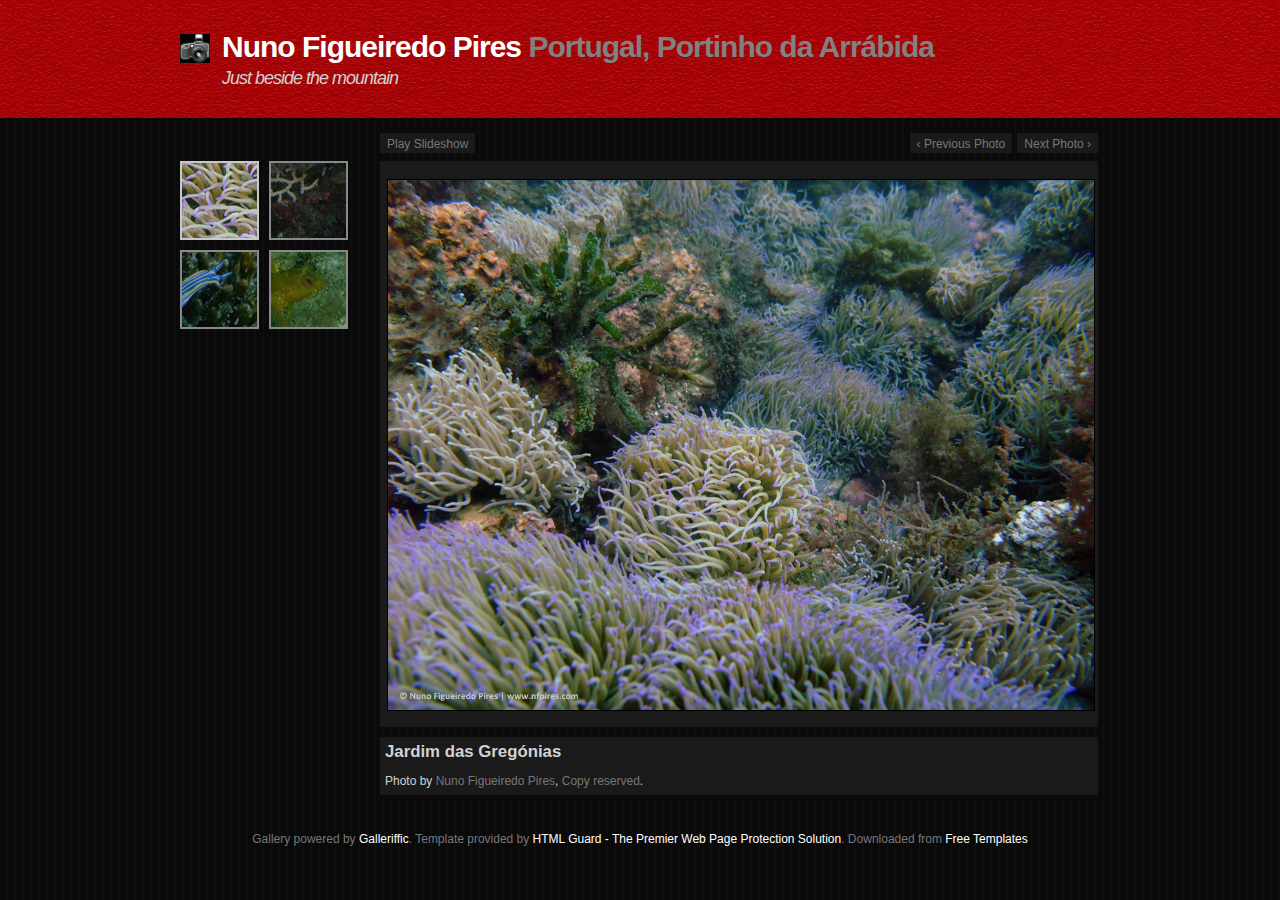
<file: Subsites/Fotogalery/DivePortugalPortinho/index.html>
<!DOCTYPE html PUBLIC "-//W3C//DTD XHTML 1.0 Transitional//EN"
  "http://www.w3.org/TR/xhtml1/DTD/xhtml1-transitional.dtd">

<html xmlns="http://www.w3.org/1999/xhtml">
<head>
  <meta http-equiv="Content-type" content="text/html; charset=utf-8" />
  <title>NFPires.com - Scuba Dive Foto Site</title>
  <link rel="stylesheet" href="../_css/style.css" type="text/css" />
  <script type="text/javascript" src="../_js/jquery-1.3.2.min.js"></script>
  <script type="text/javascript" src="../_js/jquery.galleriffic.js"></script>
  <script type="text/javascript" src="../_js/jquery.opacityrollover.js"></script>
  <!-- Display thumbnails only when JavaScript is disabled -->
  <script type="text/javascript"><!--
    document.write('<style type="text/css">.noscript { display: none; }</style>');
  --></script>
</head>

<body>

  <div id="header">
    <div class="page">
      <div id="header-text">
        <h1><a href="../../../projects.html">Nuno Figueiredo Pires</a>     Portugal, Portinho da Arrábida</h1>
        <h2>Just beside the mountain</h2>
      </div>
    </div>
  </div>

  <div class="page">
    <div id="container">

      <div id="gallery" class="content">
        <div id="controls" class="controls"></div>
        <div class="slideshow-container">
          <div id="loading" class="loader"></div>
          <div id="slideshow" class="slideshow"></div>
        </div>
        <div id="caption" class="caption-container"></div>
      </div>

      <div id="thumbs" class="navigation">
        <ul class="thumbs noscript">

          <!-- Photo 01 -->
          <li>
            <a class="thumb" href="gallery-images/DivePortugalPortinho_001.png">
              <img src="gallery-images/thumbs/DivePortugalPortinho_001.png" alt="" />
            </a>
            <div class="caption">
              <div class="image-title">Jardim das Gregónias</div>
              <div class="image-desc">Photo by <a href="http://www.NFPires.com/" target="_blank">Nuno Figueiredo Pires</a>, <a href="#" target="_blank">Copy reserved</a>.</div>
            </div>
          </li>
            <!-- Photo 02 -->
            <li>
                <a class="thumb" href="gallery-images/DivePortugalPortinho_002.png">
                    <img src="gallery-images/thumbs/DivePortugalPortinho_002.png" alt="" />
                </a>
                <div class="caption">
                    <div class="image-title">Jardim das Gregónias</div>
                    <div class="image-desc">Photo by <a href="http://www.NFPires.com/" target="_blank">Nuno Figueiredo Pires</a>, <a href="#" target="_blank">Copy reserved</a>.</div>
                </div>
            </li>
            <!-- Photo 03 -->
            <li>
                <a class="thumb" href="gallery-images/DivePortugalPortinho_003.png">
                    <img src="gallery-images/thumbs/DivePortugalPortinho_003.png" alt="" />
                </a>
                <div class="caption">
                    <div class="image-title">Nudibranquio Azul</div>
                    <div class="image-desc">Photo by <a href="http://www.NFPires.com/" target="_blank">Nuno Figueiredo Pires</a>, <a href="#" target="_blank">Copy reserved</a>.</div>
                </div>
            </li>
            <!-- Photo 04 -->
            <li>
                <a class="thumb" href="gallery-images/DivePortugalPortinho_004.png">
                    <img src="gallery-images/thumbs/DivePortugalPortinho_004.png" alt="" />
                </a>
                <div class="caption">
                    <div class="image-title">Caboz</div>
                    <div class="image-desc">Photo by <a href="http://www.NFPires.com/" target="_blank">Nuno Figueiredo Pires</a>, <a href="#" target="_blank">Copy reserved</a>.</div>
                </div>
            </li>

             
            
            
            
            

        </ul>
      </div>

      <div style="clear: both;"></div>
    </div>
  </div>

  <!-- Please do not remove the following credits. -->
  <div id="footer">
    Gallery powered by <a href="http://www.twospy.com/galleriffic/" target="_blank">Galleriffic</a>.
    Template provided by <a href="http://www.htmlguard.com/" title="Web Page Protection" target="_blank">HTML Guard - The Premier Web Page Protection Solution</a>.
    Downloaded from <a href="http://www.mytemplatez.com">Free Templates</a>
  </div>

  <!-- "Advanced Galleriffic Gallery" JavaScript code -->
  <!-- See http://www.twospy.com/galleriffic/ for more info. -->
  <script type="text/javascript"><!--
    jQuery(document).ready(function($) {
      // Only apply these styles when JavaScript is enabled
      $('div.navigation').css({'width' : '185px', 'float' : 'left'});
      $('div.content').css('display', 'block');

      // Initially set opacity on thumbs and add additional styling for hover
      // effect on thumbs
      var onMouseOutOpacity = 0.67;
      $('#thumbs ul.thumbs li').opacityrollover({
        mouseOutOpacity:   onMouseOutOpacity,
        mouseOverOpacity:  1.0,
        fadeSpeed:         'fast',
        exemptionSelector: '.selected'
      });

      // Initialize Advanced Galleriffic Gallery
      var gallery = $('#thumbs').galleriffic({
        delay:                     2500,
        numThumbs:                 14,
        preloadAhead:              10,
        enableTopPager:            true,
        enableBottomPager:         true,
        maxPagesToShow:            7,
        imageContainerSel:         '#slideshow',
        controlsContainerSel:      '#controls',
        captionContainerSel:       '#caption',
        loadingContainerSel:       '#loading',
        renderSSControls:          true,
        renderNavControls:         true,
        playLinkText:              'Play Slideshow',
        pauseLinkText:             'Pause Slideshow',
        prevLinkText:              '&lsaquo; Previous Photo',
        nextLinkText:              'Next Photo &rsaquo;',
        nextPageLinkText:          '&rsaquo;',
        prevPageLinkText:          '&lsaquo;',
        enableHistory:             false,
        autoStart:                 false,
        syncTransitions:           true,
        defaultTransitionDuration: 900,
        onSlideChange:             function(prevIndex, nextIndex) {
          // 'this' refers to the gallery, which is an extension of $('#thumbs')
          this.find('ul.thumbs').children()
            .eq(prevIndex).fadeTo('fast', onMouseOutOpacity).end()
            .eq(nextIndex).fadeTo('fast', 1.0);
        },
        onPageTransitionOut:       function(callback) {
          this.fadeTo('fast', 0.0, callback);
        },
        onPageTransitionIn:        function() {
          this.fadeTo('fast', 1.0);
        }
      });
    });
  --></script>

</body>
</html>
</file>
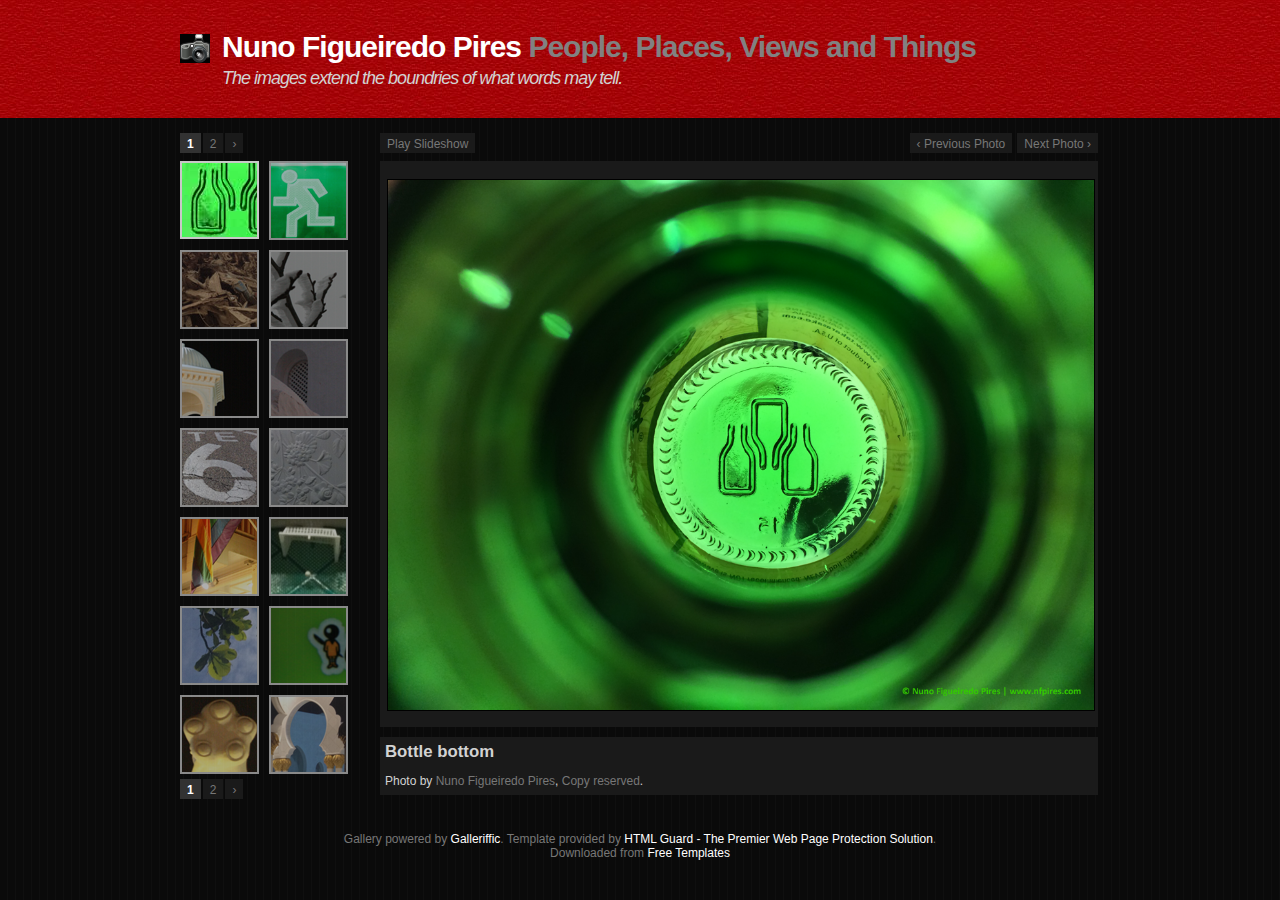
<file: Subsites/Fotogalery/Gallery/index.html>
<!DOCTYPE html PUBLIC "-//W3C//DTD XHTML 1.0 Transitional//EN"
  "http://www.w3.org/TR/xhtml1/DTD/xhtml1-transitional.dtd">

<html xmlns="http://www.w3.org/1999/xhtml">
<head>
  <meta http-equiv="Content-type" content="text/html; charset=utf-8" />
  <title>NFPires.com - Gallery Foto Site</title>
  <link rel="stylesheet" href="../_css/style.css" type="text/css" />
  <script type="text/javascript" src="../_js/jquery-1.3.2.min.js"></script>
  <script type="text/javascript" src="../_js/jquery.galleriffic.js"></script>
  <script type="text/javascript" src="../_js/jquery.opacityrollover.js"></script>
  <!-- Display thumbnails only when JavaScript is disabled -->
  <script type="text/javascript"><!--
    document.write('<style type="text/css">.noscript { display: none; }</style>');
  --></script>
</head>

<body>

  <div id="header">
    <div class="page">
      <div id="header-text">
        <h1><a href="../../../index.html">Nuno Figueiredo Pires</a>     People, Places, Views and Things</h1>
        <h2>The images extend the boundries of what words may tell.</h2>
      </div>
    </div>
  </div>

  <div class="page">
    <div id="container">

      <div id="gallery" class="content">
        <div id="controls" class="controls"></div>
        <div class="slideshow-container">
          <div id="loading" class="loader"></div>
          <div id="slideshow" class="slideshow"></div>
        </div>
        <div id="caption" class="caption-container"></div>
      </div>

      <div id="thumbs" class="navigation">
        <ul class="thumbs noscript">
            <!-- Photo 16 -->
            <li>
                <a class="thumb" href="gallery-images/Gallery_016.png">
                    <img src="gallery-images/thumbs/Gallery_016.png" alt="Bottle bottom" />
                </a>
                <div class="caption">
                    <div class="image-title">Bottle bottom</div>
                    <div class="image-desc">Photo by <a href="http://www.NFPires.com/" target="_blank">Nuno Figueiredo Pires</a>, <a href="#" target="_blank">Copy reserved</a>.</div>
                </div>
            </li>
            <!-- Photo 17 -->
            <li>
                <a class="thumb" href="gallery-images/Gallery_017.png">
                    <img src="gallery-images/thumbs/Gallery_017.png" alt="The EXIT" />
                </a>
                <div class="caption">
                    <div class="image-title">The EXIT</div>
                    <div class="image-desc">Photo by <a href="http://www.NFPires.com/" target="_blank">Nuno Figueiredo Pires</a>, <a href="#" target="_blank">Copy reserved</a>.</div>
                </div>
            </li>
            <!-- Photo 01 -->
            <li>
                <a class="thumb" href="gallery-images/Gallery_001.png">
                    <img src="gallery-images/thumbs/Gallery_001.png" alt="Luanda in the street" />
                </a>
                <div class="caption">
                    <div class="image-title">Luanda in the street</div>
                    <div class="image-desc">Photo by <a href="http://www.NFPires.com/" target="_blank">Nuno Figueiredo Pires</a>, <a href="#" target="_blank">Copy reserved</a>.</div>
                </div>
            </li>
            <!-- Photo 02 -->
            <li>
                <a class="thumb" href="gallery-images/Gallery_002.png">
                    <img src="gallery-images/thumbs/Gallery_002.png" alt="After one cold night" />
                </a>
                <div class="caption">
                    <div class="image-title">Portugal, Mirandela, after one cold night</div>
                    <div class="image-desc">Photo by <a href="http://www.NFPires.com/" target="_blank">Nuno Figueiredo Pires</a>, <a href="#" target="_blank">Copy reserved</a>.</div>
                </div>
            </li>
            <!-- Photo 03 -->
            <li>
                <a class="thumb" href="gallery-images/Gallery_003.png">
                    <img src="gallery-images/thumbs/Gallery_003.png" alt="Egipt castel" />
                </a>
                <div class="caption">
                    <div class="image-title">Egypt Castel</div>
                    <div class="image-desc">Photo by <a href="http://www.NFPires.com/" target="_blank">Nuno Figueiredo Pires</a>, <a href="#" target="_blank">Copy reserved</a>.</div>
                </div>
            </li>
            <!-- Photo 04 -->
            <li>
                <a class="thumb" href="gallery-images/Gallery_004.png">
                    <img src="gallery-images/thumbs/Gallery_004.png" alt="end of day in North Africa" />
                </a>
                <div class="caption">
                    <div class="image-title">End of day in North Africa</div>
                    <div class="image-desc">Photo by <a href="http://www.NFPires.com/" target="_blank">Nuno Figueiredo Pires</a>, <a href="#" target="_blank">Copy reserved</a>.</div>
                </div>
            </li>
            <!-- Photo 05 -->
            <li>
                <a class="thumb" href="gallery-images/Gallery_005.png">
                    <img src="gallery-images/thumbs/Gallery_005.png" alt="California, on route 66" />
                </a>
                <div class="caption">
                    <div class="image-title">California, on route 66</div>
                    <div class="image-desc">Photo by <a href="http://www.NFPires.com/" target="_blank">Nuno Figueiredo Pires</a>, <a href="#" target="_blank">Copy reserved</a>.</div>
                </div>
            </li>
            <!-- Photo 06 -->
            <li>
                <a class="thumb" href="gallery-images/Gallery_006.png">
                    <img src="gallery-images/thumbs/Gallery_006.png" alt="Munich Airport Detail" />
                </a>
                <div class="caption">
                    <div class="image-title">Munich Airport Detail</div>
                    <div class="image-desc">Photo by <a href="http://www.NFPires.com/" target="_blank">Nuno Figueiredo Pires</a>, <a href="#" target="_blank">Copy reserved</a>.</div>
                </div>
            </li>
            <!-- Photo 07 -->
            <li>
                <a class="thumb" href="gallery-images/Gallery_007.png">
                    <img src="gallery-images/thumbs/Gallery_007.png" alt="San Francisco" />
                </a>
                <div class="caption">
                    <div class="image-title">San Francisco</div>
                    <div class="image-desc">Photo by <a href="http://www.NFPires.com/" target="_blank">Nuno Figueiredo Pires</a>, <a href="#" target="_blank">Copy reserved</a>.</div>
                </div>
            </li>
            <!-- Photo 08 -->
            <li>
                <a class="thumb" href="gallery-images/Gallery_008.png">
                    <img src="gallery-images/thumbs/Gallery_008.png" alt="Make a goal in Vienna" />
                </a>
                <div class="caption">
                    <div class="image-title">Make a goal in Vienna</div>
                    <div class="image-desc">Photo by <a href="http://www.NFPires.com/" target="_blank">Nuno Figueiredo Pires</a>, <a href="#" target="_blank">Copy reserved</a>.</div>
                </div>
            </li>
            <!-- Photo 09 -->
            <li>
                <a class="thumb" href="gallery-images/Gallery_009.png">
                    <img src="gallery-images/thumbs/Gallery_009.png" alt="Sky in Luanda Jan 12:00" />
                </a>
                <div class="caption">
                    <div class="image-title">Sky in Luanda Jan 12:00</div>
                    <div class="image-desc">Photo by <a href="http://www.NFPires.com/" target="_blank">Nuno Figueiredo Pires</a>, <a href="#" target="_blank">Copy reserved</a>.</div>
                </div>
            </li>
            <!-- Photo 10 -->
            <li>
                <a class="thumb" href="gallery-images/Gallery_010.png">
                    <img src="gallery-images/thumbs/Gallery_010.png" alt="Fire" />
                </a>
                <div class="caption">
                    <div class="image-title">Fire</div>
                    <div class="image-desc">Photo by <a href="http://www.NFPires.com/" target="_blank">Nuno Figueiredo Pires</a>, <a href="#" target="_blank">Copy reserved</a>.</div>
                </div>
            </li>
            <!-- Photo 11 -->
            <li>
                <a class="thumb" href="gallery-images/Gallery_011.png">
                    <img src="gallery-images/thumbs/Gallery_011.png" alt="Holywood Elephant" />
                </a>
                <div class="caption">
                    <div class="image-title">Holywood Elephant</div>
                    <div class="image-desc">Photo by <a href="http://www.NFPires.com/" target="_blank">Nuno Figueiredo Pires</a>, <a href="#" target="_blank">Copy reserved</a>.</div>
                </div>
            </li>
            <!-- Photo 12 -->
            <li>
                <a class="thumb" href="gallery-images/Gallery_012.png">
                    <img src="gallery-images/thumbs/Gallery_012.png" alt="" />
                </a>
                <div class="caption">
                    <div class="image-title">Abu Dhabi</div>
                    <div class="image-desc">Photo by <a href="http://www.NFPires.com/" target="_blank">Nuno Figueiredo Pires</a>, <a href="#" target="_blank">Copy reserved</a>.</div>
                </div>
            </li>
            <!-- Photo 13 -->
            <li>
                <a class="thumb" href="gallery-images/Gallery_013.png">
                    <img src="gallery-images/thumbs/Gallery_013.png" alt="" />
                </a>
                <div class="caption">
                    <div class="image-title">South Africa - Cape of Good Hope 6000Km from the next capital</div>
                    <div class="image-desc">Photo by <a href="http://www.NFPires.com/" target="_blank">Nuno Figueiredo Pires</a>, <a href="#" target="_blank">Copy reserved</a>.</div>
                </div>
            </li>
            <!-- Photo 14 -->
            <li>
                <a class="thumb" href="gallery-images/Gallery_014.png">
                    <img src="gallery-images/thumbs/Gallery_014.png" alt="" />
                </a>
                <div class="caption">
                    <div class="image-title">Wall in Sintra, Portugal - No one can dream for you!</div>
                    <div class="image-desc">Photo by <a href="http://www.NFPires.com/" target="_blank">Nuno Figueiredo Pires</a>, <a href="#" target="_blank">Copy reserved</a>.</div>
                </div>
            </li>
            <!-- Photo 15 -->
            <li>
                <a class="thumb" href="gallery-images/Gallery_015.png">
                    <img src="gallery-images/thumbs/Gallery_015.png" alt="" />
                </a>
                <div class="caption">
                    <div class="image-title">South Africa - We stop for no one!</div>
                    <div class="image-desc">Photo by <a href="http://www.NFPires.com/" target="_blank">Nuno Figueiredo Pires</a>, <a href="#" target="_blank">Copy reserved</a>.</div>
                </div>
            </li>

        </ul>
      </div>

      <div style="clear: both;"></div>
    </div>
  </div>

  <!-- Please do not remove the following credits. -->
  <div id="footer">
    Gallery powered by <a href="http://www.twospy.com/galleriffic/" target="_blank">Galleriffic</a>. 
    Template provided by <a href="http://www.htmlguard.com/" title="Web Page Protection" target="_blank">HTML Guard - The Premier Web Page Protection Solution</a>.<br/>
    Downloaded from <a href="http://www.mytemplatez.com">Free Templates</a>
  </div>

  <!-- "Advanced Galleriffic Gallery" JavaScript code -->
  <!-- See http://www.twospy.com/galleriffic/ for more info. -->
  <script type="text/javascript"><!--
    jQuery(document).ready(function($) {
      // Only apply these styles when JavaScript is enabled
      $('div.navigation').css({'width' : '185px', 'float' : 'left'});
      $('div.content').css('display', 'block');

      // Initially set opacity on thumbs and add additional styling for hover
      // effect on thumbs
      var onMouseOutOpacity = 0.67;
      $('#thumbs ul.thumbs li').opacityrollover({
        mouseOutOpacity:   onMouseOutOpacity,
        mouseOverOpacity:  1.0,
        fadeSpeed:         'fast',
        exemptionSelector: '.selected'
      });

      // Initialize Advanced Galleriffic Gallery
      var gallery = $('#thumbs').galleriffic({
        delay:                     2500,
        numThumbs:                 14,
        preloadAhead:              10,
        enableTopPager:            true,
        enableBottomPager:         true,
        maxPagesToShow:            7,
        imageContainerSel:         '#slideshow',
        controlsContainerSel:      '#controls',
        captionContainerSel:       '#caption',
        loadingContainerSel:       '#loading',
        renderSSControls:          true,
        renderNavControls:         true,
        playLinkText:              'Play Slideshow',
        pauseLinkText:             'Pause Slideshow',
        prevLinkText:              '&lsaquo; Previous Photo',
        nextLinkText:              'Next Photo &rsaquo;',
        nextPageLinkText:          '&rsaquo;',
        prevPageLinkText:          '&lsaquo;',
        enableHistory:             false,
        autoStart:                 false,
        syncTransitions:           true,
        defaultTransitionDuration: 900,
        onSlideChange:             function(prevIndex, nextIndex) {
          // 'this' refers to the gallery, which is an extension of $('#thumbs')
          this.find('ul.thumbs').children()
            .eq(prevIndex).fadeTo('fast', onMouseOutOpacity).end()
            .eq(nextIndex).fadeTo('fast', 1.0);
        },
        onPageTransitionOut:       function(callback) {
          this.fadeTo('fast', 0.0, callback);
        },
        onPageTransitionIn:        function() {
          this.fadeTo('fast', 1.0);
        }
      });
    });
  --></script>

</body>
</html>
</file>
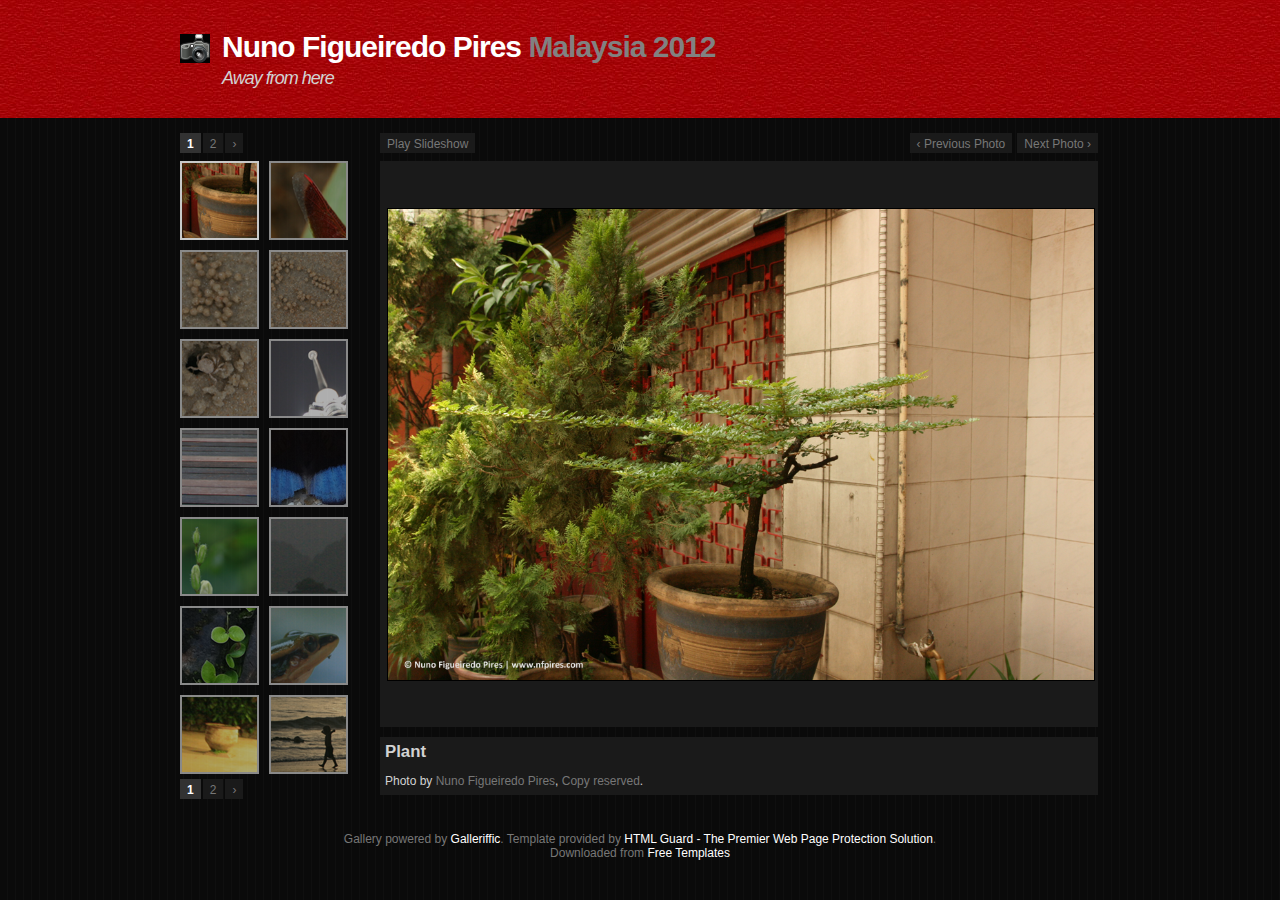
<file: Subsites/Fotogalery/Malasia2012/index.html>
<!DOCTYPE html PUBLIC "-//W3C//DTD XHTML 1.0 Transitional//EN"
  "http://www.w3.org/TR/xhtml1/DTD/xhtml1-transitional.dtd">

<html xmlns="http://www.w3.org/1999/xhtml">
<head>
  <meta http-equiv="Content-type" content="text/html; charset=utf-8" />
  <title>NFPires.com - Malaysia Foto Site</title>
  <link rel="stylesheet" href="../_css/style.css" type="text/css" />
  <script type="text/javascript" src="../_js/jquery-1.3.2.min.js"></script>
  <script type="text/javascript" src="../_js/jquery.galleriffic.js"></script>
  <script type="text/javascript" src="../_js/jquery.opacityrollover.js"></script>
  <!-- Display thumbnails only when JavaScript is disabled -->
  <script type="text/javascript"><!--
    document.write('<style type="text/css">.noscript { display: none; }</style>');
  --></script>
</head>

<body>

  <div id="header">
    <div class="page">
      <div id="header-text">
        <h1><a href="../../../projects.html">Nuno Figueiredo Pires</a>     Malaysia 2012</h1>
        <h2>Away from here</h2>
      </div>
    </div>
  </div>

  <div class="page">
    <div id="container">

      <div id="gallery" class="content">
        <div id="controls" class="controls"></div>
        <div class="slideshow-container">
          <div id="loading" class="loader"></div>
          <div id="slideshow" class="slideshow"></div>
        </div>
        <div id="caption" class="caption-container"></div>
      </div>

      <div id="thumbs" class="navigation">
        <ul class="thumbs noscript">

          <!-- Photo 01 -->
          <li>
            <a class="thumb" href="gallery-images/Malasia_001.png">
              <img src="gallery-images/thumbs/Malasia_001.png" alt="aa" />
            </a>
            <div class="caption">
              <div class="image-title">Plant</div>
              <div class="image-desc">Photo by <a href="http://www.NFPires.com/" target="_blank">Nuno Figueiredo Pires</a>, <a href="#" target="_blank">Copy reserved</a>.</div>
            </div>
          </li>

          <!-- Photo 02 -->
          <li>
            <a class="thumb" href="gallery-images/Malasia_002.png">
              <img src="gallery-images/thumbs/Malasia_002.png" alt="aa" />
            </a>
            <div class="caption">
              <div class="image-title">Libelinha</div>
              <div class="image-desc">Photo by <a href="http://www.NFPires.com/" target="_blank">Nuno Figueiredo Pires</a>, <a href="#" target="_blank">Copy reserved</a>.</div>
            </div>
          </li>
            <!-- Photo 03 -->
            <li>
                <a class="thumb" href="gallery-images/Malasia_003.png">
                    <img src="gallery-images/thumbs/Malasia_003.png" alt="Forest" />
                </a>
                <div class="caption">
                    <div class="caption">Sand</div>
                    <div class="image-desc">Photo by <a href="http://www.NFPires.com/" target="_blank">Nuno Figueiredo Pires</a>, <a href="#" target="_blank">Copy reserved</a>.</div>
                </div>
            </li>
            <!-- Photo 04 -->
            <li>
                <a class="thumb" href="gallery-images/Malasia_004.png">
                    <img src="gallery-images/thumbs/Malasia_004.png" alt="Forest Roof" />
                </a>
                <div class="caption">
                    <div class="image-title">Sand</div>
                    <div class="image-desc">Photo by <a href="http://www.NFPires.com/" target="_blank">Nuno Figueiredo Pires</a>, <a href="#" target="_blank">Copy reserved</a>.</div>
                </div>
            </li>
            <!-- Photo 05 -->
            <li>
                <a class="thumb" href="gallery-images/Malasia_005.png">
                    <img src="gallery-images/thumbs/Malasia_005.png" alt="Under Leaf" />
                </a>
                <div class="caption">
                    <div class="image-title">Sand (the artist)</div>
                    <div class="image-desc">Photo by <a href="http://www.NFPires.com/" target="_blank">Nuno Figueiredo Pires</a>, <a href="#" target="_blank">Copy reserved</a>.</div>
                </div>
            </li>
            <!-- Photo 06 -->
            <li>
                <a class="thumb" href="gallery-images/Malasia_006.png">
                    <img src="gallery-images/thumbs/Malasia_006.png" alt="Rain Forest" />
                </a>
                <div class="caption">
                    <div class="image-title">Kuala Lumpur</div>
                    <div class="image-desc">Photo by <a href="http://www.NFPires.com/" target="_blank">Nuno Figueiredo Pires</a>, <a href="#" target="_blank">Copy reserved</a>.</div>
                </div>
            </li>
            <!-- Photo 07 -->
            <li>
                <a class="thumb" href="gallery-images/Malasia_007.png">
                    <img src="gallery-images/thumbs/Malasia_007.png" alt="Rain Forest" />
                </a>
                <div class="caption">
                    <div class="image-title">Langkawi, The Datai</div>
                    <div class="image-desc">Photo by <a href="http://www.NFPires.com/" target="_blank">Nuno Figueiredo Pires</a>, <a href="#" target="_blank">Copy reserved</a>.</div>
                </div>
            </li>
            <!-- Photo 08 -->
            <li>
                <a class="thumb" href="gallery-images/Malasia_008.png">
                    <img src="gallery-images/thumbs/Malasia_008.png" alt="Flower" />
                </a>
                <div class="caption">
                    <div class="image-title">Butterfly</div>
                    <div class="image-desc">Photo by <a href="http://www.NFPires.com/" target="_blank">Nuno Figueiredo Pires</a>, <a href="#" target="_blank">Copy reserved</a>.</div>
                </div>
            </li>
            <!-- Photo 09 -->
            <li>
                <a class="thumb" href="gallery-images/Malasia_009.png">
                    <img src="gallery-images/thumbs/Malasia_009.png" alt="Flower" />
                </a>
                <div class="caption">
                    <div class="image-title">Flower</div>
                    <div class="image-desc">Photo by <a href="http://www.NFPires.com/" target="_blank">Nuno Figueiredo Pires</a>, <a href="#" target="_blank">Copy reserved</a>.</div>
                </div>
            </li>
            <!-- Photo 10 -->
            <li>
                <a class="thumb" href="gallery-images/Malasia_010.png">
                    <img src="gallery-images/thumbs/Malasia_010.png" alt="Flower" />
                </a>
                <div class="caption">
                    <div class="image-title">Islands under the Rain</div>
                    <div class="image-desc">Photo by <a href="http://www.NFPires.com/" target="_blank">Nuno Figueiredo Pires</a>, <a href="#" target="_blank">Copy reserved</a>.</div>
                </div>
            </li>
            <!-- Photo 11 -->
            <li>
                <a class="thumb" href="gallery-images/Malasia_011.png">
                    <img src="gallery-images/thumbs/Malasia_011.png" alt="White Flower" />
                </a>
                <div class="caption">
                    <div class="image-title">Lagarto</div>
                    <div class="image-desc">Photo by <a href="http://www.NFPires.com/" target="_blank">Nuno Figueiredo Pires</a>, <a href="#" target="_blank">Copy reserved</a>.</div>
                </div>
            </li>
            <!-- Photo 12 -->
            <li>
                <a class="thumb" href="gallery-images/Malasia_012.png">
                    <img src="gallery-images/thumbs/Malasia_012.png" alt="Monkey Island" />
                </a>
                <div class="caption">
                    <div class="image-title">Frog</div>
                    <div class="image-desc">Photo by <a href="http://www.NFPires.com/" target="_blank">Nuno Figueiredo Pires</a>, <a href="#" target="_blank">Copy reserved</a>.</div>
                </div>
            </li>
            <!-- Photo 13 -->
            <li>
                <a class="thumb" href="gallery-images/Malasia_013.png">
                    <img src="gallery-images/thumbs/Malasia_013.png" alt="Monkey Island" />
                </a>
                <div class="caption">
                    <div class="image-title">Langkawi, The Datai</div>
                    <div class="image-desc">Photo by <a href="http://www.NFPires.com/" target="_blank">Nuno Figueiredo Pires</a>, <a href="#" target="_blank">Copy reserved</a>.</div>
                </div>
            </li>
            <!-- Photo 14 -->
            <li>
                <a class="thumb" href="gallery-images/Malasia_014.png">
                    <img src="gallery-images/thumbs/Malasia_014.png" alt="Monkey Island" />
                </a>
                <div class="caption">
                    <div class="image-title">Sunset in Langkawi</div>
                    <div class="image-desc">Photo by <a href="http://www.NFPires.com/" target="_blank">Nuno Figueiredo Pires</a>, <a href="#" target="_blank">Copy reserved</a>.</div>
                </div>
            </li>
            <!-- Photo 15 -->
            <li>
                <a class="thumb" href="gallery-images/Malasia_015.png">
                    <img src="gallery-images/thumbs/Malasia_015.png" alt="Monkey Island" />
                </a>
                <div class="caption">
                    <div class="image-title">Nenufar Lake</div>
                    <div class="image-desc">Photo by <a href="http://www.NFPires.com/" target="_blank">Nuno Figueiredo Pires</a>, <a href="#" target="_blank">Copy reserved</a>.</div>
                </div>
            </li>
            <!-- Photo 16 -->
            <li>
                <a class="thumb" href="gallery-images/Malasia_016.png">
                    <img src="gallery-images/thumbs/Malasia_016.png" alt="Monkey Island" />
                </a>
                <div class="caption">
                    <div class="image-title">Langkawi, The Datai</div>
                    <div class="image-desc">Photo by <a href="http://www.NFPires.com/" target="_blank">Nuno Figueiredo Pires</a>, <a href="#" target="_blank">Copy reserved</a>.</div>
                </div>
            </li>
            <!-- Photo 17 -->
            <li>
                <a class="thumb" href="gallery-images/Malasia_017.png">
                    <img src="gallery-images/thumbs/Malasia_017.png" alt="Monkey Island" />
                </a>
                <div class="caption">
                    <div class="image-title">Osga</div>
                    <div class="image-desc">Photo by <a href="http://www.NFPires.com/" target="_blank">Nuno Figueiredo Pires</a>, <a href="#" target="_blank">Copy reserved</a>.</div>
                </div>
            </li>
            <!-- Photo 18 -->
            <li>
                <a class="thumb" href="gallery-images/Malasia_018.png">
                    <img src="gallery-images/thumbs/Malasia_018.png" alt="Monkey Island" />
                </a>
                <div class="caption">
                    <div class="image-title">Pinang, Love Lane</div>
                    <div class="image-desc">Photo by <a href="http://www.NFPires.com/" target="_blank">Nuno Figueiredo Pires</a>, <a href="#" target="_blank">Copy reserved</a>.</div>
                </div>
            </li>
            <!-- Photo 19 -->
            <li>
                <a class="thumb" href="gallery-images/Malasia_019.png">
                    <img src="gallery-images/thumbs/Malasia_019.png" alt="Monkey Island" />
                </a>
                <div class="caption">
                    <div class="image-title">Pinang, Chinese New Year</div>
                    <div class="image-desc">Photo by <a href="http://www.NFPires.com/" target="_blank">Nuno Figueiredo Pires</a>, <a href="#" target="_blank">Copy reserved</a>.</div>
                </div>
            </li>
            <!-- Photo 20 -->
            <li>
                <a class="thumb" href="gallery-images/Malasia_020.png">
                    <img src="gallery-images/thumbs/Malasia_020.png" alt="Monkey Island" />
                </a>
                <div class="caption">
                    <div class="image-title">Plant</div>
                    <div class="image-desc">Photo by <a href="http://www.NFPires.com/" target="_blank">Nuno Figueiredo Pires</a>, <a href="#" target="_blank">Copy reserved</a>.</div>
                </div>
            </li>
            <!-- Photo 21 -->
            <li>
                <a class="thumb" href="gallery-images/Malasia_021.png">
                    <img src="gallery-images/thumbs/Malasia_021.png" alt="Monkey Island" />
                </a>
                <div class="caption">
                    <div class="image-title">Plants</div>
                    <div class="image-desc">Photo by <a href="http://www.NFPires.com/" target="_blank">Nuno Figueiredo Pires</a>, <a href="#" target="_blank">Copy reserved</a>.</div>
                </div>
            </li>
 
        </ul>
      </div>

      <div style="clear: both;"></div>
    </div>
  </div>

  <!-- Please do not remove the following credits. -->
  <div id="footer">
    Gallery powered by <a href="http://www.twospy.com/galleriffic/" target="_blank">Galleriffic</a>.
    Template provided by <a href="http://www.htmlguard.com/" title="Web Page Protection" target="_blank">HTML Guard - The Premier Web Page Protection Solution</a>.<br/>
    Downloaded from <a href="http://www.mytemplatez.com">Free Templates</a>
  </div>

  <!-- "Advanced Galleriffic Gallery" JavaScript code -->
  <!-- See http://www.twospy.com/galleriffic/ for more info. -->
  <script type="text/javascript"><!--
    jQuery(document).ready(function($) {
      // Only apply these styles when JavaScript is enabled
      $('div.navigation').css({'width' : '185px', 'float' : 'left'});
      $('div.content').css('display', 'block');

      // Initially set opacity on thumbs and add additional styling for hover
      // effect on thumbs
      var onMouseOutOpacity = 0.67;
      $('#thumbs ul.thumbs li').opacityrollover({
        mouseOutOpacity:   onMouseOutOpacity,
        mouseOverOpacity:  1.0,
        fadeSpeed:         'fast',
        exemptionSelector: '.selected'
      });

      // Initialize Advanced Galleriffic Gallery
      var gallery = $('#thumbs').galleriffic({
        delay:                     2500,
        numThumbs:                 14,
        preloadAhead:              10,
        enableTopPager:            true,
        enableBottomPager:         true,
        maxPagesToShow:            7,
        imageContainerSel:         '#slideshow',
        controlsContainerSel:      '#controls',
        captionContainerSel:       '#caption',
        loadingContainerSel:       '#loading',
        renderSSControls:          true,
        renderNavControls:         true,
        playLinkText:              'Play Slideshow',
        pauseLinkText:             'Pause Slideshow',
        prevLinkText:              '&lsaquo; Previous Photo',
        nextLinkText:              'Next Photo &rsaquo;',
        nextPageLinkText:          '&rsaquo;',
        prevPageLinkText:          '&lsaquo;',
        enableHistory:             false,
        autoStart:                 false,
        syncTransitions:           true,
        defaultTransitionDuration: 900,
        onSlideChange:             function(prevIndex, nextIndex) {
          // 'this' refers to the gallery, which is an extension of $('#thumbs')
          this.find('ul.thumbs').children()
            .eq(prevIndex).fadeTo('fast', onMouseOutOpacity).end()
            .eq(nextIndex).fadeTo('fast', 1.0);
        },
        onPageTransitionOut:       function(callback) {
          this.fadeTo('fast', 0.0, callback);
        },
        onPageTransitionIn:        function() {
          this.fadeTo('fast', 1.0);
        }
      });
    });
  --></script>

</body>
</html>
</file>
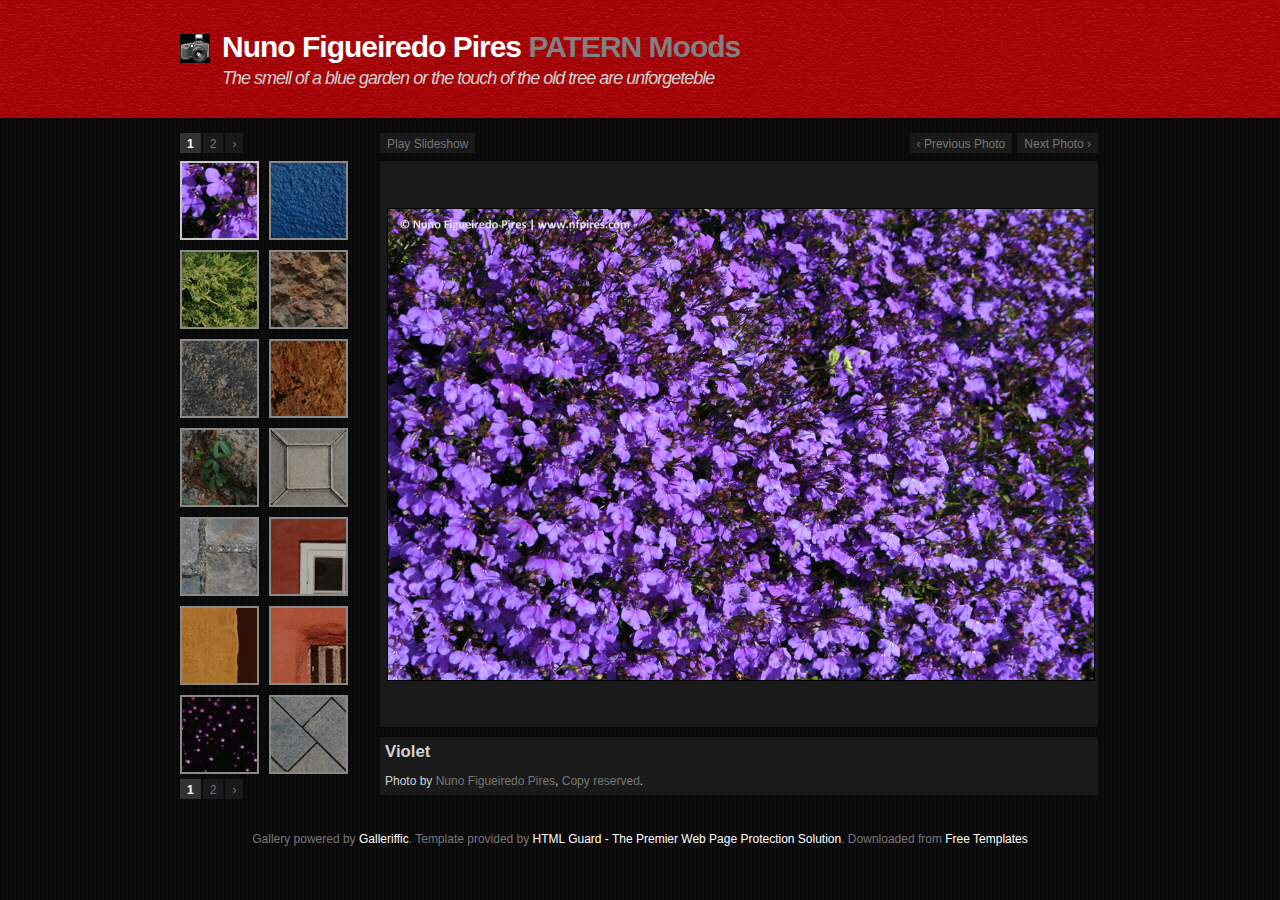
<file: Subsites/Fotogalery/Paterns/index.html>
<!DOCTYPE html PUBLIC "-//W3C//DTD XHTML 1.0 Transitional//EN"
  "http://www.w3.org/TR/xhtml1/DTD/xhtml1-transitional.dtd">

<html xmlns="http://www.w3.org/1999/xhtml">
<head>
  <meta http-equiv="Content-type" content="text/html; charset=utf-8" />
  <title>NFPires.com - PATERN Foto Site</title>
  <link rel="stylesheet" href="../_css/style.css" type="text/css" />
  <script type="text/javascript" src="../_js/jquery-1.3.2.min.js"></script>
  <script type="text/javascript" src="../_js/jquery.galleriffic.js"></script>
  <script type="text/javascript" src="../_js/jquery.opacityrollover.js"></script>
  <!-- Display thumbnails only when JavaScript is disabled -->
  <script type="text/javascript"><!--
    document.write('<style type="text/css">.noscript { display: none; }</style>');
  --></script>
</head>

<body>

  <div id="header">
    <div class="page">
      <div id="header-text">
        <h1><a href="../../../projects.html">Nuno Figueiredo Pires</a>     PATERN Moods</h1>
        <h2>The smell of a blue garden or the touch of the old tree are unforgeteble</h2>
      </div>
    </div>
  </div>

  <div class="page">
    <div id="container">

      <div id="gallery" class="content">
        <div id="controls" class="controls"></div>
        <div class="slideshow-container">
          <div id="loading" class="loader"></div>
          <div id="slideshow" class="slideshow"></div>
        </div>
        <div id="caption" class="caption-container"></div>
      </div>

      <div id="thumbs" class="navigation">
        <ul class="thumbs noscript">

            <!-- Photo 01 -->
            <li>
                <a class="thumb" href="gallery-images/Patern_001.png">
                    <img src="gallery-images/thumbs/Patern_001.png" alt="Violet" />
                </a>
                <div class="caption">
                    <div class="image-title">Violet</div>
                    <div class="image-desc">Photo by <a href="http://www.NFPires.com/" target="_blank">Nuno Figueiredo Pires</a>, <a href="#" target="_blank">Copy reserved</a>.</div>
                </div>
            </li>
            <!-- Photo 02 -->
            <li>
                <a class="thumb" href="gallery-images/Patern_002.png">
                    <img src="gallery-images/thumbs/Patern_002.png" alt="Blue fly" />
                </a>
                <div class="caption">
                    <div class="image-title">Bue Fly</div>
                    <div class="image-desc">Photo by <a href="http://www.NFPires.com/" target="_blank">Nuno Figueiredo Pires</a>, <a href="#" target="_blank">Copy reserved</a>.</div>
                </div>
            </li>
            <!-- Photo 03 -->
            <li>
                <a class="thumb" href="gallery-images/Patern_003.png">
                    <img src="gallery-images/thumbs/Patern_003.png" alt="Green" />
                </a>
                <div class="caption">
                    <div class="image-title">Green</div>
                    <div class="image-desc">Photo by <a href="http://www.NFPires.com/" target="_blank">Nuno Figueiredo Pires</a>, <a href="#" target="_blank">Copy reserved</a>.</div>
                </div>
            </li>
            <!-- Photo 04 -->
            <li>
                <a class="thumb" href="gallery-images/Patern_004.png">
                    <img src="gallery-images/thumbs/Patern_004.png" alt="Old Wall" />
                </a>
                <div class="caption">
                    <div class="image-title">Old Wall</div>
                    <div class="image-desc">Photo by <a href="http://www.NFPires.com/" target="_blank">Nuno Figueiredo Pires</a>, <a href="#" target="_blank">Copy reserved</a>.</div>
                </div>
            </li>
            <!-- Photo 05 -->
            <li>
                <a class="thumb" href="gallery-images/Patern_005.png">
                    <img src="gallery-images/thumbs/Patern_005.png" alt="Malaysia Sand" />
                </a>
                <div class="caption">
                    <div class="image-title">Malaysia Sand</div>
                    <div class="image-desc">Photo by <a href="http://www.NFPires.com/" target="_blank">Nuno Figueiredo Pires</a>, <a href="#" target="_blank">Copy reserved</a>.</div>
                </div>
            </li>
            <!-- Photo 06 -->
            <li>
                <a class="thumb" href="gallery-images/Patern_006.png">
                    <img src="gallery-images/thumbs/Patern_006.png" alt="" />
                </a>
                <div class="caption">
                    <div class="image-title">Red Tree</div>
                    <div class="image-desc">Photo by <a href="http://www.NFPires.com/" target="_blank">Nuno Figueiredo Pires</a>, <a href="#" target="_blank">Copy reserved</a>.</div>
                </div>
            </li>
            <!-- Photo 07 -->
            <li>
                <a class="thumb" href="gallery-images/Patern_007.png">
                    <img src="gallery-images/thumbs/Patern_007.png" alt="" />
                </a>
                <div class="caption">
                    <div class="image-title">Old Tree</div>
                    <div class="image-desc">Photo by <a href="http://www.NFPires.com/" target="_blank">Nuno Figueiredo Pires</a>, <a href="#" target="_blank">Copy reserved</a>.</div>
                </div>
            </li>
            <!-- Photo 08 -->
            <li>
                <a class="thumb" href="gallery-images/Patern_008.png">
                    <img src="gallery-images/thumbs/Patern_008.png" alt="" />
                </a>
                <div class="caption">
                    <div class="image-title">Floor in Saudi Gas Station</div>
                    <div class="image-desc">Photo by <a href="http://www.NFPires.com/" target="_blank">Nuno Figueiredo Pires</a>, <a href="#" target="_blank">Copy reserved</a>.</div>
                </div>
            </li>
            <!-- Photo 09 -->
            <li>
                <a class="thumb" href="gallery-images/Patern_009.png">
                    <img src="gallery-images/thumbs/Patern_009.png" alt="" />
                </a>
                <div class="caption">
                    <div class="image-title">Floor in Copenhag</div>
                    <div class="image-desc">Photo by <a href="http://www.NFPires.com/" target="_blank">Nuno Figueiredo Pires</a>, <a href="#" target="_blank">Copy reserved</a>.</div>
                </div>
            </li>
            <!-- Photo 10 -->
            <li>
                <a class="thumb" href="gallery-images/Patern_010.png">
                    <img src="gallery-images/thumbs/Patern_010.png" alt="" />
                </a>
                <div class="caption">
                    <div class="image-title">Copenhaga</div>
                    <div class="image-desc">Photo by <a href="http://www.NFPires.com/" target="_blank">Nuno Figueiredo Pires</a>, <a href="#" target="_blank">Copy reserved</a>.</div>
                </div>
            </li>
            <!-- Photo 11 -->
            <li>
                <a class="thumb" href="gallery-images/Patern_011.png">
                    <img src="gallery-images/thumbs/Patern_011.png" alt="" />
                </a>
                <div class="caption">
                    <div class="image-title">Copenhaga</div>
                    <div class="image-desc">Photo by <a href="http://www.NFPires.com/" target="_blank">Nuno Figueiredo Pires</a>, <a href="#" target="_blank">Copy reserved</a>.</div>
                </div>
            </li>
            <!-- Photo 12 -->
            <li>
                <a class="thumb" href="gallery-images/Patern_012.png">
                    <img src="gallery-images/thumbs/Patern_012.png" alt="" />
                </a>
                <div class="caption">
                    <div class="image-title">Orange Copenhaga</div>
                    <div class="image-desc">Photo by <a href="http://www.NFPires.com/" target="_blank">Nuno Figueiredo Pires</a>, <a href="#" target="_blank">Copy reserved</a>.</div>
                </div>
            </li>
            <!-- Photo 13 -->
            <li>
                <a class="thumb" href="gallery-images/Patern_013.png">
                    <img src="gallery-images/thumbs/Patern_013.png" alt="" />
                </a>
                <div class="caption">
                    <div class="image-title">Rain Drops - Paderborn, Germany</div>
                    <div class="image-desc">Photo by <a href="http://www.NFPires.com/" target="_blank">Nuno Figueiredo Pires</a>, <a href="#" target="_blank">Copy reserved</a>.</div>
                </div>
            </li>
            <!-- Photo 14 -->
            <li>
                <a class="thumb" href="gallery-images/Patern_014.png">
                    <img src="gallery-images/thumbs/Patern_014.png" alt="" />
                </a>
                <div class="caption">
                    <div class="image-title">Floor - Paderborn, Germany</div>
                    <div class="image-desc">Photo by <a href="http://www.NFPires.com/" target="_blank">Nuno Figueiredo Pires</a>, <a href="#" target="_blank">Copy reserved</a>.</div>
                </div>
            </li>
            <!-- Photo 15 -->
            <li>
                <a class="thumb" href="gallery-images/Patern_015.png">
                    <img src="gallery-images/thumbs/Patern_015.png" alt="" />
                </a>
                <div class="caption">
                    <div class="image-title">Paderborn, Germany</div>
                    <div class="image-desc">Photo by <a href="http://www.NFPires.com/" target="_blank">Nuno Figueiredo Pires</a>, <a href="#" target="_blank">Copy reserved</a>.</div>
                </div>
            </li>
            <!-- Photo 16 -->
            <li>
                <a class="thumb" href="gallery-images/Patern_016.png">
                    <img src="gallery-images/thumbs/Patern_016.png" alt="" />
                </a>
                <div class="caption">
                    <div class="image-title">Old Road, Copenhaga</div>
                    <div class="image-desc">Photo by <a href="http://www.NFPires.com/" target="_blank">Nuno Figueiredo Pires</a>, <a href="#" target="_blank">Copy reserved</a>.</div>
                </div>
            </li>
            <!-- Photo 17 -->
            <li>
                <a class="thumb" href="gallery-images/Patern_017.png">
                    <img src="gallery-images/thumbs/Patern_017.png" alt="" />
                </a>
                <div class="caption">
                    <div class="image-title">Old Bridge, Copenhaga</div>
                    <div class="image-desc">Photo by <a href="http://www.NFPires.com/" target="_blank">Nuno Figueiredo Pires</a>, <a href="#" target="_blank">Copy reserved</a>.</div>
                </div>
            </li>
            <!-- Photo 18 -->
            <li>
                <a class="thumb" href="gallery-images/Patern_018.png">
                    <img src="gallery-images/thumbs/Patern_018.png" alt="" />
                </a>
                <div class="caption">
                    <div class="image-title">Wall, Copenhaga</div>
                    <div class="image-desc">Photo by <a href="http://www.NFPires.com/" target="_blank">Nuno Figueiredo Pires</a>, <a href="#" target="_blank">Copy reserved</a>.</div>
                </div>
            </li>

        
        
        
        </ul>
      </div>

      <div style="clear: both;"></div>
    </div>
  </div>

  <!-- Please do not remove the following credits. -->
  <div id="footer">
    Gallery powered by <a href="http://www.twospy.com/galleriffic/" target="_blank">Galleriffic</a>.
    Template provided by <a href="http://www.htmlguard.com/" title="Web Page Protection" target="_blank">HTML Guard - The Premier Web Page Protection Solution</a>.
    Downloaded from <a href="http://www.mytemplatez.com">Free Templates</a>
  </div>

  <!-- "Advanced Galleriffic Gallery" JavaScript code -->
  <!-- See http://www.twospy.com/galleriffic/ for more info. -->
  <script type="text/javascript"><!--
    jQuery(document).ready(function($) {
      // Only apply these styles when JavaScript is enabled
      $('div.navigation').css({'width' : '185px', 'float' : 'left'});
      $('div.content').css('display', 'block');

      // Initially set opacity on thumbs and add additional styling for hover
      // effect on thumbs
      var onMouseOutOpacity = 0.67;
      $('#thumbs ul.thumbs li').opacityrollover({
        mouseOutOpacity:   onMouseOutOpacity,
        mouseOverOpacity:  1.0,
        fadeSpeed:         'fast',
        exemptionSelector: '.selected'
      });

      // Initialize Advanced Galleriffic Gallery
      var gallery = $('#thumbs').galleriffic({
        delay:                     2500,
        numThumbs:                 14,
        preloadAhead:              10,
        enableTopPager:            true,
        enableBottomPager:         true,
        maxPagesToShow:            7,
        imageContainerSel:         '#slideshow',
        controlsContainerSel:      '#controls',
        captionContainerSel:       '#caption',
        loadingContainerSel:       '#loading',
        renderSSControls:          true,
        renderNavControls:         true,
        playLinkText:              'Play Slideshow',
        pauseLinkText:             'Pause Slideshow',
        prevLinkText:              '&lsaquo; Previous Photo',
        nextLinkText:              'Next Photo &rsaquo;',
        nextPageLinkText:          '&rsaquo;',
        prevPageLinkText:          '&lsaquo;',
        enableHistory:             false,
        autoStart:                 false,
        syncTransitions:           true,
        defaultTransitionDuration: 900,
        onSlideChange:             function(prevIndex, nextIndex) {
          // 'this' refers to the gallery, which is an extension of $('#thumbs')
          this.find('ul.thumbs').children()
            .eq(prevIndex).fadeTo('fast', onMouseOutOpacity).end()
            .eq(nextIndex).fadeTo('fast', 1.0);
        },
        onPageTransitionOut:       function(callback) {
          this.fadeTo('fast', 0.0, callback);
        },
        onPageTransitionIn:        function() {
          this.fadeTo('fast', 1.0);
        }
      });
    });
  --></script>

</body>
</html>
</file>
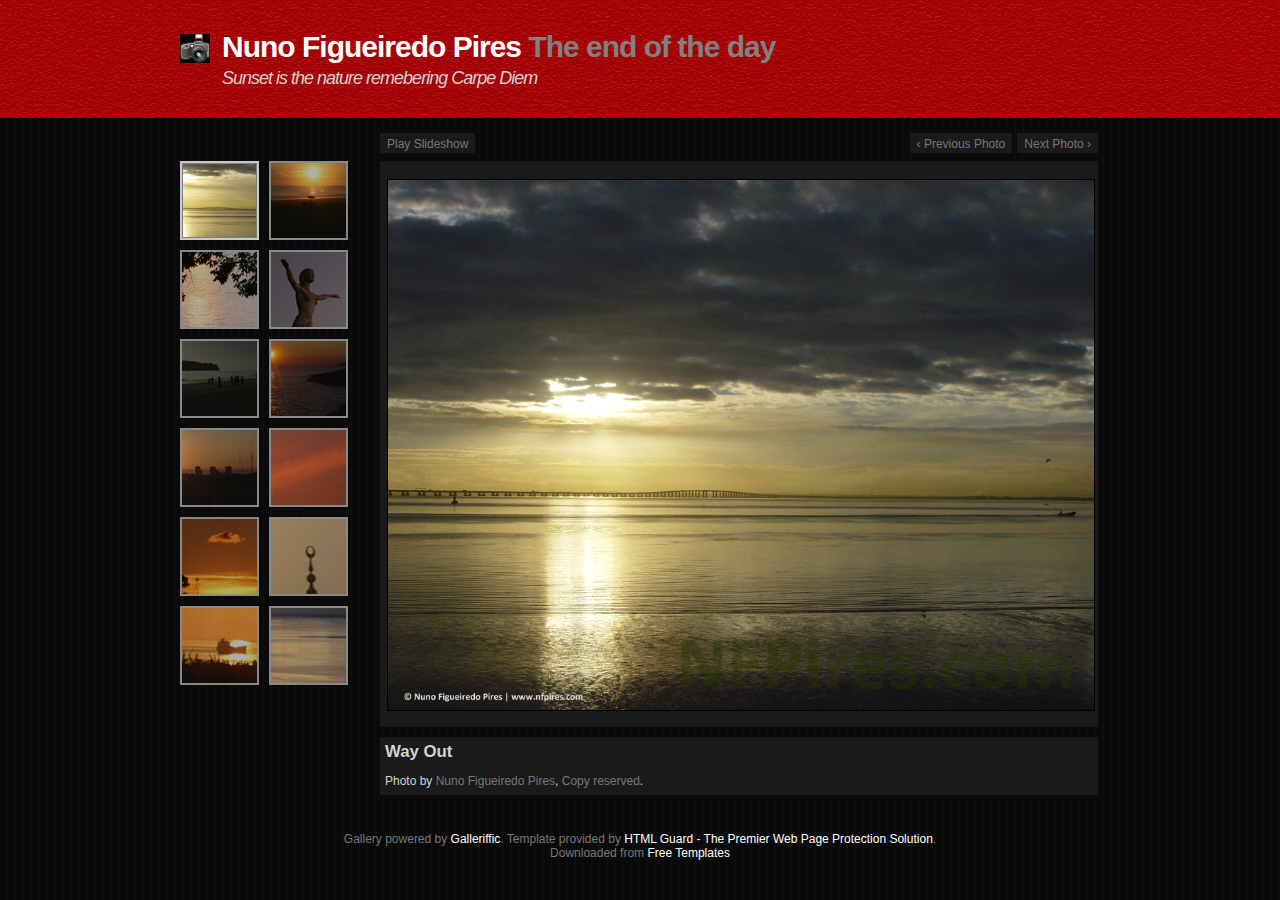
<file: Subsites/Fotogalery/SunSet/index.html>
<!DOCTYPE html PUBLIC "-//W3C//DTD XHTML 1.0 Transitional//EN"
  "http://www.w3.org/TR/xhtml1/DTD/xhtml1-transitional.dtd">

<html xmlns="http://www.w3.org/1999/xhtml">
<head>
  <meta http-equiv="Content-type" content="text/html; charset=utf-8" />
  <title>NFPires.com - Sunset Foto Site</title>
  <link rel="stylesheet" href="../_css/style.css" type="text/css" />
  <script type="text/javascript" src="../_js/jquery-1.3.2.min.js"></script>
  <script type="text/javascript" src="../_js/jquery.galleriffic.js"></script>
  <script type="text/javascript" src="../_js/jquery.opacityrollover.js"></script>
  <!-- Display thumbnails only when JavaScript is disabled -->
  <script type="text/javascript">
  <!--
    document.write('<style type="text/css">.noscript { display: none; }</style>');
  -->
  </script>
</head>

<body>

  <div id="header">
    <div class="page">
      <div id="header-text">
        <h1><a href="../../../projects.html">Nuno Figueiredo Pires</a>     The end of the day</h1>
        <h2>Sunset is the nature remebering <i>Carpe Diem</i></h2>
      </div>
    </div>
  </div>

  <div class="page">
    <div id="container">

      <div id="gallery" class="content">
        <div id="controls" class="controls"></div>
        <div class="slideshow-container">
          <div id="loading" class="loader"></div>
          <div id="slideshow" class="slideshow"></div>
        </div>
        <div id="caption" class="caption-container"></div>
      </div>

      <div id="thumbs" class="navigation">
        <ul class="thumbs noscript">

          <!-- Photo 01 -->
          <li>
            <a class="thumb" href="gallery-images/Sunset_001.png">
              <img src="gallery-images/thumbs/Sunset_001.png" alt="Way Out" />
            </a>
            <div class="caption">
              <div class="image-title">Way Out</div>
              <div class="image-desc">Photo by <a href="http://www.NFPires.com/" target="_blank">Nuno Figueiredo Pires</a>, <a href="#" target="_blank">Copy reserved</a>.</div>
            </div>
          </li>

          <!-- Photo 02 -->
            <li>
                <a class="thumb" href="gallery-images/Sunset_002.png">
                    <img src="gallery-images/thumbs/Sunset_002.png" alt="Fiends" />
                </a>
                <div class="caption">
                    <div class="image-title">Friends</div>
                    <div class="image-desc">Photo by <a href="http://www.NFPires.com/" target="_blank">Nuno Figueiredo Pires</a>, <a href="#" target="_blank">Copy reserved</a>.</div>
                </div>
            </li>

            <!-- Photo 03 -->
            <li>
                <a class="thumb" href="gallery-images/Sunset_003.png">
                    <img src="gallery-images/thumbs/Sunset_003.png" alt="Spice place" />
                </a>
                <div class="caption">
                    <div class="image-title">Malasya, Penang, Spice Garden Cafe</div>
                    <div class="image-desc">Photo by <a href="http://www.NFPires.com/" target="_blank">Nuno Figueiredo Pires</a>, <a href="#" target="_blank">Copy reserved</a>.</div>
                </div>
            </li>

            <!-- Photo 04 -->
            <li>
                <a class="thumb" href="gallery-images/Sunset_004.png">
                    <img src="gallery-images/thumbs/Sunset_004.png" alt="Im yours" />
                </a>
                <div class="caption">
                    <div class="image-title">Spain</div>
                    <div class="image-desc">Photo by <a href="http://www.NFPires.com/" target="_blank">Nuno Figueiredo Pires</a>, <a href="#" target="_blank">Copy reserved</a>.</div>
                </div>
            </li>
            
            <!-- Photo 05 -->
            <li>
                <a class="thumb" href="gallery-images/Sunset_005.png">
                    <img src="gallery-images/thumbs/Sunset_005.png" alt="Malasia, Langkawi" />
                </a>
                <div class="caption">
                    <div class="image-title">Malasia, Langkawi</div>
                    <div class="image-desc">Photo by <a href="http://www.NFPires.com/" target="_blank">Nuno Figueiredo Pires</a>, <a href="#" target="_blank">Copy reserved</a>.</div>
                </div>
            </li>
            
            <!-- Photo 06 -->
            <li>
                <a class="thumb" href="gallery-images/Sunset_006.png">
                    <img src="gallery-images/thumbs/Sunset_006.png" alt="Portugal, Sesimbra, Before night diving" />
                </a>
                <div class="caption">
                    <div class="image-title">Portugal, Sesimbra, Before night diving</div>
                    <div class="image-desc">Photo by <a href="http://www.NFPires.com/" target="_blank">Nuno Figueiredo Pires</a>, <a href="#" target="_blank">Copy reserved</a>.</div>
                </div>
            </li>
            
            <!-- Photo 07 -->
            <li>
                <a class="thumb" href="gallery-images/Sunset_007.png">
                    <img src="gallery-images/thumbs/Sunset_007.png" alt="Angola, Luanda, 2013 Jan" />
                </a>
                <div class="caption">
                    <div class="image-title">Angola, Luanda, 2013 Jan</div>
                    <div class="image-desc">Photo by <a href="http://www.NFPires.com/" target="_blank">Nuno Figueiredo Pires</a>, <a href="#" target="_blank">Copy reserved</a>.</div>
                </div>
            </li>
            <!-- Photo 08 -->
            <li>
                <a class="thumb" href="gallery-images/Sunset_008.png">
                    <img src="gallery-images/thumbs/Sunset_008.png" alt="Malaysia, Penang, 2010 Sep" />
                </a>
                <div class="caption">
                    <div class="image-title">Malaysia, Penang, 2010 Sep</div>
                    <div class="image-desc">Photo by <a href="http://www.NFPires.com/" target="_blank">Nuno Figueiredo Pires</a>, <a href="#" target="_blank">Copy reserved</a>.</div>
                </div>
            </li>
            <!-- Photo 09 -->
            <li>
                <a class="thumb" href="gallery-images/Sunset_009.png">
                    <img src="gallery-images/thumbs/Sunset_009.png" alt="Portugal, Montijo, 2012 Mar" />
                </a>
                <div class="caption">
                    <div class="image-title">Portugal, Montijo, 2012 Mar</div>
                    <div class="image-desc">Photo by <a href="http://www.NFPires.com/" target="_blank">Nuno Figueiredo Pires</a>, <a href="#" target="_blank">Copy reserved</a>.</div>
                </div>
            </li>
            <!-- Photo 10 -->
            <li>
                <a class="thumb" href="gallery-images/Sunset_010.png">
                    <img src="gallery-images/thumbs/Sunset_010.png" alt="UAE, Dubai, 2013 May" />
                </a>
                <div class="caption">
                    <div class="image-title">UAE, Dubai, 2013 Mai</div>
                    <div class="image-desc">Photo by <a href="http://www.NFPires.com/" target="_blank">Nuno Figueiredo Pires</a>, <a href="#" target="_blank">Copy reserved</a>.</div>
                </div>
            </li>
            <!-- Photo 11 -->
            <li>
                <a class="thumb" href="gallery-images/Sunset_011.png">
                    <img src="gallery-images/thumbs/Sunset_011.png" alt="Almada, 2013 Jul" />
                </a>
                <div class="caption">
                    <div class="image-title">Almada, 2013 Jul</div>
                    <div class="image-desc">Photo by <a href="http://www.NFPires.com/" target="_blank">Nuno Figueiredo Pires</a>, <a href="#" target="_blank">Copy reserved</a>.</div>
                </div>
            </li>
            <!-- Photo 12 -->
            <li>
                <a class="thumb" href="gallery-images/Sunset_012.png">
                    <img src="gallery-images/thumbs/Sunset_012.png" alt="Almada, 2013 Jul" />
                </a>
                <div class="caption">
                    <div class="image-title">Almada, 2013 Jul</div>
                    <div class="image-desc">Photo by <a href="http://www.NFPires.com/" target="_blank">Alexandre Miedzir</a>, <a href="#" target="_blank">Copy reserved</a>.</div>
                </div>
            </li>

            
        </ul>
      </div>

      <div style="clear: both;"></div>
    </div>
  </div>

  <!-- Please do not remove the following credits. -->
  <div id="footer">
    Gallery powered by <a href="http://www.twospy.com/galleriffic/" target="_blank">Galleriffic</a>. 
    Template provided by <a href="http://www.htmlguard.com/" title="Web Page Protection" target="_blank">HTML Guard - The Premier Web Page Protection Solution</a>.<br/>
    Downloaded from <a href="http://www.mytemplatez.com">Free Templates</a>
  </div>

  <!-- "Advanced Galleriffic Gallery" JavaScript code -->
  <!-- See http://www.twospy.com/galleriffic/ for more info. -->
  <script type="text/javascript"><!--
    jQuery(document).ready(function($) {
      // Only apply these styles when JavaScript is enabled
      $('div.navigation').css({'width' : '185px', 'float' : 'left'});
      $('div.content').css('display', 'block');

      // Initially set opacity on thumbs and add additional styling for hover
      // effect on thumbs
      var onMouseOutOpacity = 0.67;
      $('#thumbs ul.thumbs li').opacityrollover({
        mouseOutOpacity:   onMouseOutOpacity,
        mouseOverOpacity:  1.0,
        fadeSpeed:         'fast',
        exemptionSelector: '.selected'
      });

      // Initialize Advanced Galleriffic Gallery
      var gallery = $('#thumbs').galleriffic({
        delay:                     2500,
        numThumbs:                 14,
        preloadAhead:              10,
        enableTopPager:            true,
        enableBottomPager:         true,
        maxPagesToShow:            7,
        imageContainerSel:         '#slideshow',
        controlsContainerSel:      '#controls',
        captionContainerSel:       '#caption',
        loadingContainerSel:       '#loading',
        renderSSControls:          true,
        renderNavControls:         true,
        playLinkText:              'Play Slideshow',
        pauseLinkText:             'Pause Slideshow',
        prevLinkText:              '&lsaquo; Previous Photo',
        nextLinkText:              'Next Photo &rsaquo;',
        nextPageLinkText:          '&rsaquo;',
        prevPageLinkText:          '&lsaquo;',
        enableHistory:             false,
        autoStart:                 false,
        syncTransitions:           true,
        defaultTransitionDuration: 900,
        onSlideChange:             function(prevIndex, nextIndex) {
          // 'this' refers to the gallery, which is an extension of $('#thumbs')
          this.find('ul.thumbs').children()
            .eq(prevIndex).fadeTo('fast', onMouseOutOpacity).end()
            .eq(nextIndex).fadeTo('fast', 1.0);
        },
        onPageTransitionOut:       function(callback) {
          this.fadeTo('fast', 0.0, callback);
        },
        onPageTransitionIn:        function() {
          this.fadeTo('fast', 1.0);
        }
      });
    });
  --></script>

</body>
</html>
</file>
<file: Subsites/Fotogalery/_css/style.css>
html, body {
  margin: 0;
  padding: 0;
}

body {
  text-align: center;
  font-family: Arial, sans-serif, Verdana;
  background-color: #0a0a0a;
  background-image: url('../_images/bg.png');
  color: #d2d2d2;
  font-size: 75%;
}

a {
  color: #ffffff;
  text-decoration: none;
}

a:focus, a:hover, a:active {
  text-decoration: underline;
}

p, li {
  line-height: 1.8em;
}

h1, h2 {
  margin: 0 0 4px 0;
  letter-spacing: -1px;
}

h1 {
  font-size: 2.5em;
  color: #818181;
}

h2 {
  font-size: 1.5em;
  font-style: italic;
  font-weight: normal;
}

pre {
  font-size: 1.2em;
  line-height: 1.2em;
  overflow-x: auto;
}

div.page {
  width: 960px;
  margin: 0 auto;
  text-align: left;
}

div#container {
  padding: 0 20px;
}

div#header {
  width: 100%;
  height: 118px;
  background-color: #030303;
  background-image: url('../_images/bgheader.png');
}

div#header-text {
  padding-top: 30px;
  padding-left: 62px;
  background-image: url('../_images/camera.png');
  background-repeat: no-repeat;
  background-position: 20px 34px;
}

div#footer {
  clear: both;
  color: #777;
  margin: 0 auto;
  padding: 20px 0 40px;
  text-align: center;
}

div.content {
  /* The display of content is enabled using jQuery so that the slideshow
     content won't display unless javascript is enabled. */
  display: none;
  float: right;
  width: 720px;
  margin-top: 15px;
}

div.content a, div.navigation a {
  text-decoration: none;
  color: #777;
}

div.content a:focus, div.content a:hover, div.content a:active {
  text-decoration: underline;
}

div.controls {
  height: 28px;
}

div.controls a {
  display: block;
  float: left;
  margin-right: 2px;
  padding: 4px 7px 2px 7px;
  background-color: #1a1a1a;
}

div.controls a:hover {
  background-color: #eee;
}

div.controls a:focus, div.content a:hover, div.content a:active {
  text-decoration: none;
}

div.ss-controls {
  float: left;
}

div.nav-controls {
  float: right;
}

div.nav-controls a {
  margin-left: 3px;
}

div.slideshow-container {
  position: relative;
  clear: both;
  height: 576px;
}

div.loader {
  position: absolute;
  top: 0;
  left: 0;
  background-image: url('../_images/loader.gif');
  background-repeat: no-repeat;
  background-position: center;
  width: 720px;
  height: 576px;
}

div.slideshow {}

div.slideshow span.image-wrapper {
  width: 718px;
  height: 566px;
  line-height: 566px;
  overflow: hidden;
  text-align: center;
  position: absolute;
  top: 0;
  left: 0;
  background-color: #1a1a1a;
}

div.slideshow a.advance-link:hover, div.slideshow a.advance-link:active, div.slideshow a.advance-link:visited {
  text-decoration: none;
}

div.slideshow img {
  border: 1px solid #000000;

  max-width: 706px;
  /* max-width workaround for IE */
  height: expression(this.width >= 706 ? 'auto' : true);
  width: expression(this.width > 706 ? 706 : true);

  vertical-align: middle;
  /* vertical align for IE */
  margin-top: expression(this.height > 0 && this.height < 566 ? (566 - this.height) / 2 : 0);
}

div.download {
  float: right;
}

div.caption-container {
  position: relative;
  clear: left;
  height: 75px;
}

span.image-caption {
  display: block;
  position: absolute;
  width: 100%;
  top: 0;
  left: 0;
}

div.caption {
  float: right;
  width: 718px;
  background-color: #1a1a1a;
  margin-right: 2px;
}

div.image-title {
  font-weight: bold;
  font-size: 1.4em;
  padding: 5px 5px 0 5px;
}

div.image-desc {
  line-height: 1.3em;
  padding: 12px 5px 5px 5px;
}

div.navigation {
  /* The navigation style is set using jQuery so that the javascript specific
     styles won't be applied unless javascript is enabled. */
  margin-top: 15px;
}

ul.thumbs {
  clear: both;
  margin: 0;
  padding: 0;
}

ul.thumbs li {
  float: left;
  padding: 0;
  margin: 5px 10px 5px 0;
  list-style: none;
}

a.thumb {
  /*display: block;*/
  float: left;
  border: 2px solid #c8c8c8;
}

ul.thumbs li.selected a.thumb {
  background: #000;
}

a.thumb:focus {
  outline: none;
}

ul.thumbs img {
  border: none;
  display: block;
}

div.pagination {
  clear: both;
}

div.navigation div.top {
  margin-bottom: 12px;
  height: 11px;
}

div.navigation div.bottom {
  margin-top: 12px;
}

div.pagination a, div.pagination span.current, div.pagination span.ellipsis {
  display: block;
  float: left;
  margin-right: 2px;
  padding: 4px 7px 2px 7px;
  background-color: #1a1a1a;
}

div.pagination a:hover {
  background-color: #eee;
  text-decoration: none;
}

div.pagination span.current {
  font-weight: bold;
  background-color: #323232;
  color: #fff;
}

div.pagination span.ellipsis {
  border: none;
  padding: 5px 0 3px 2px;
}
</file>
